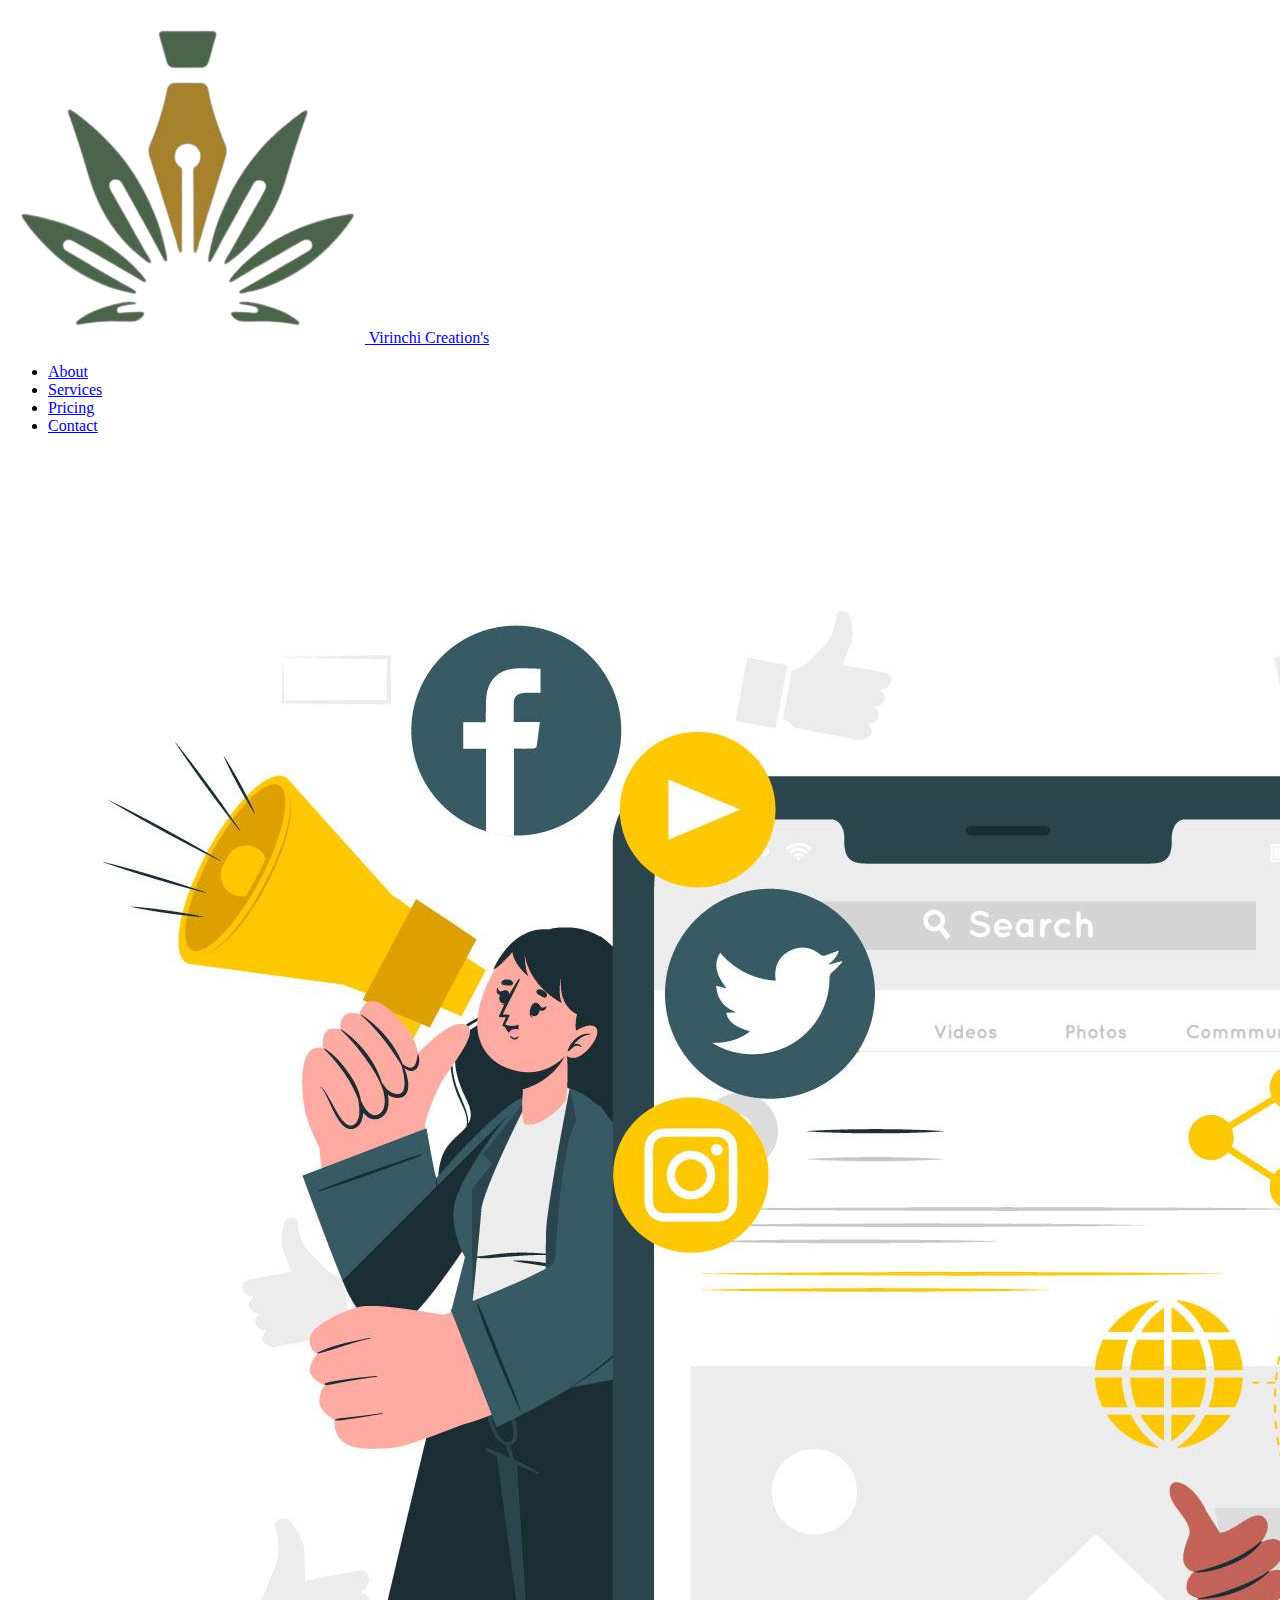
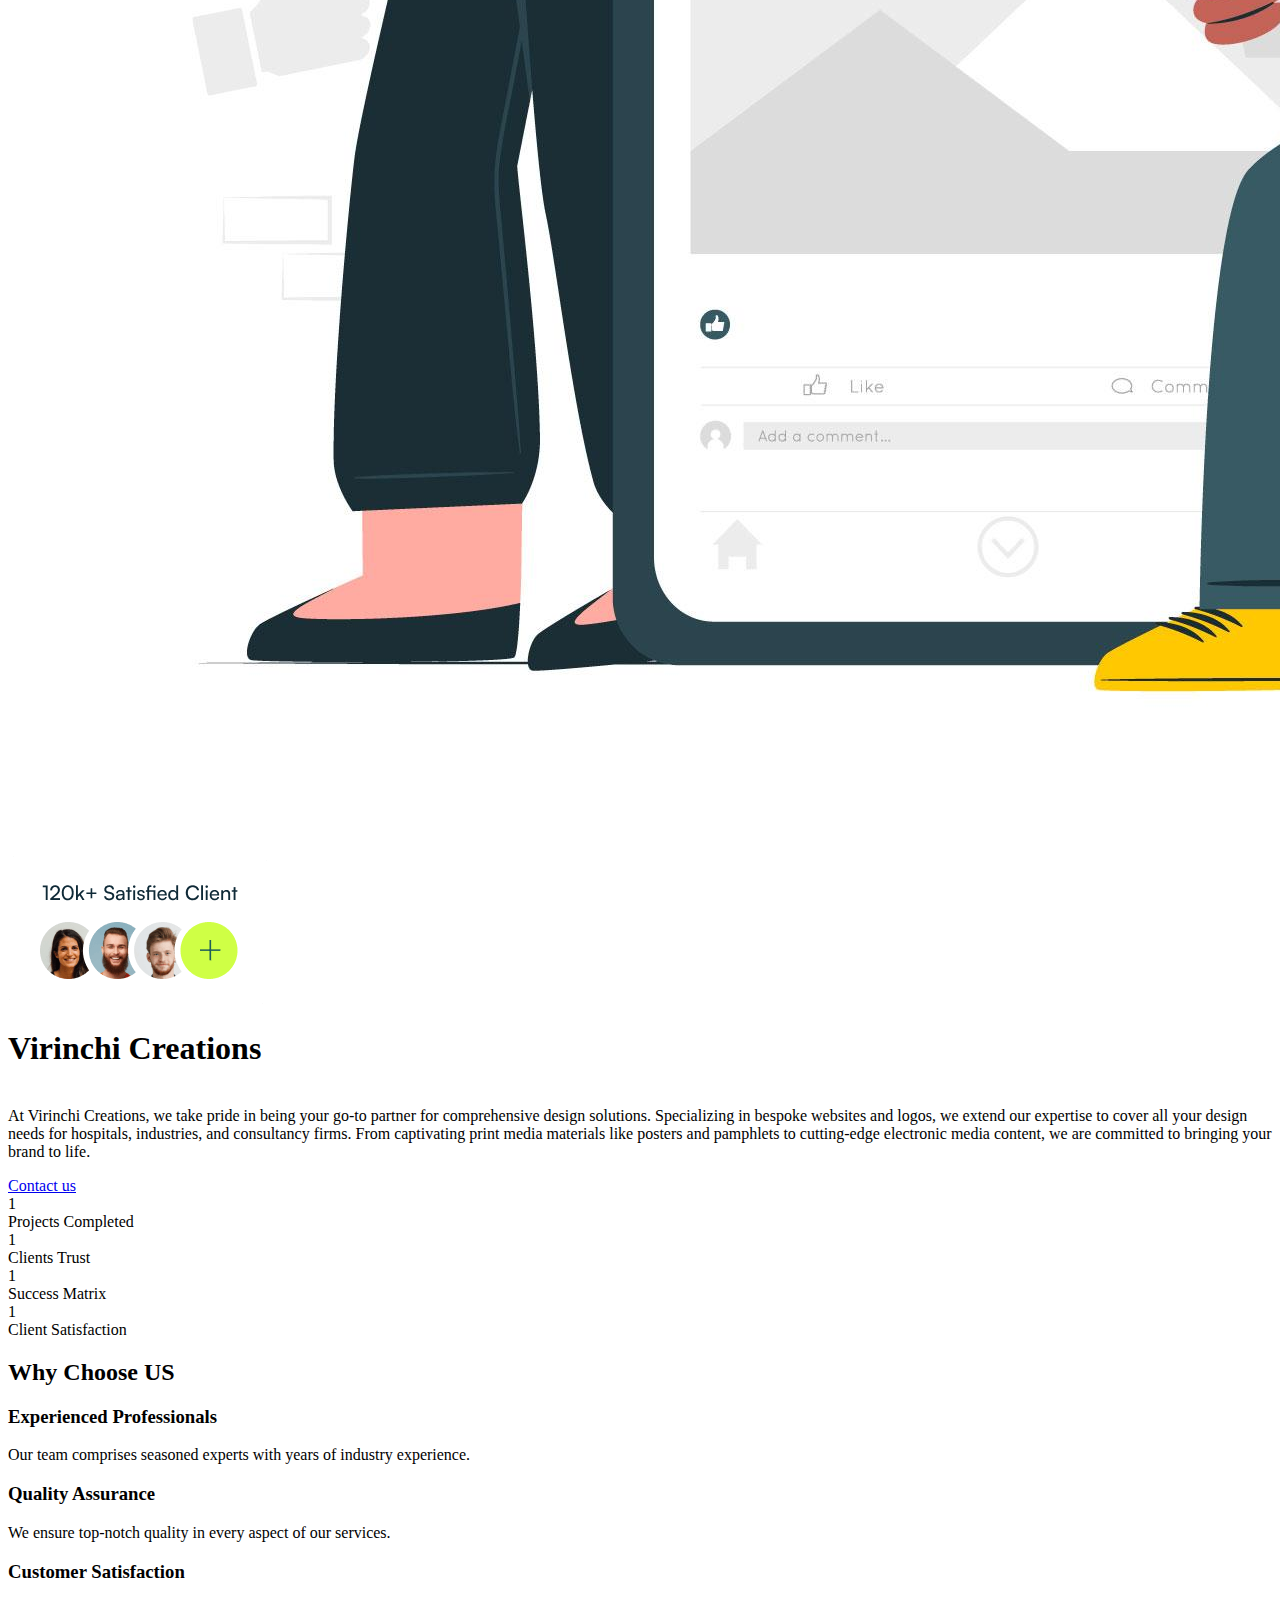
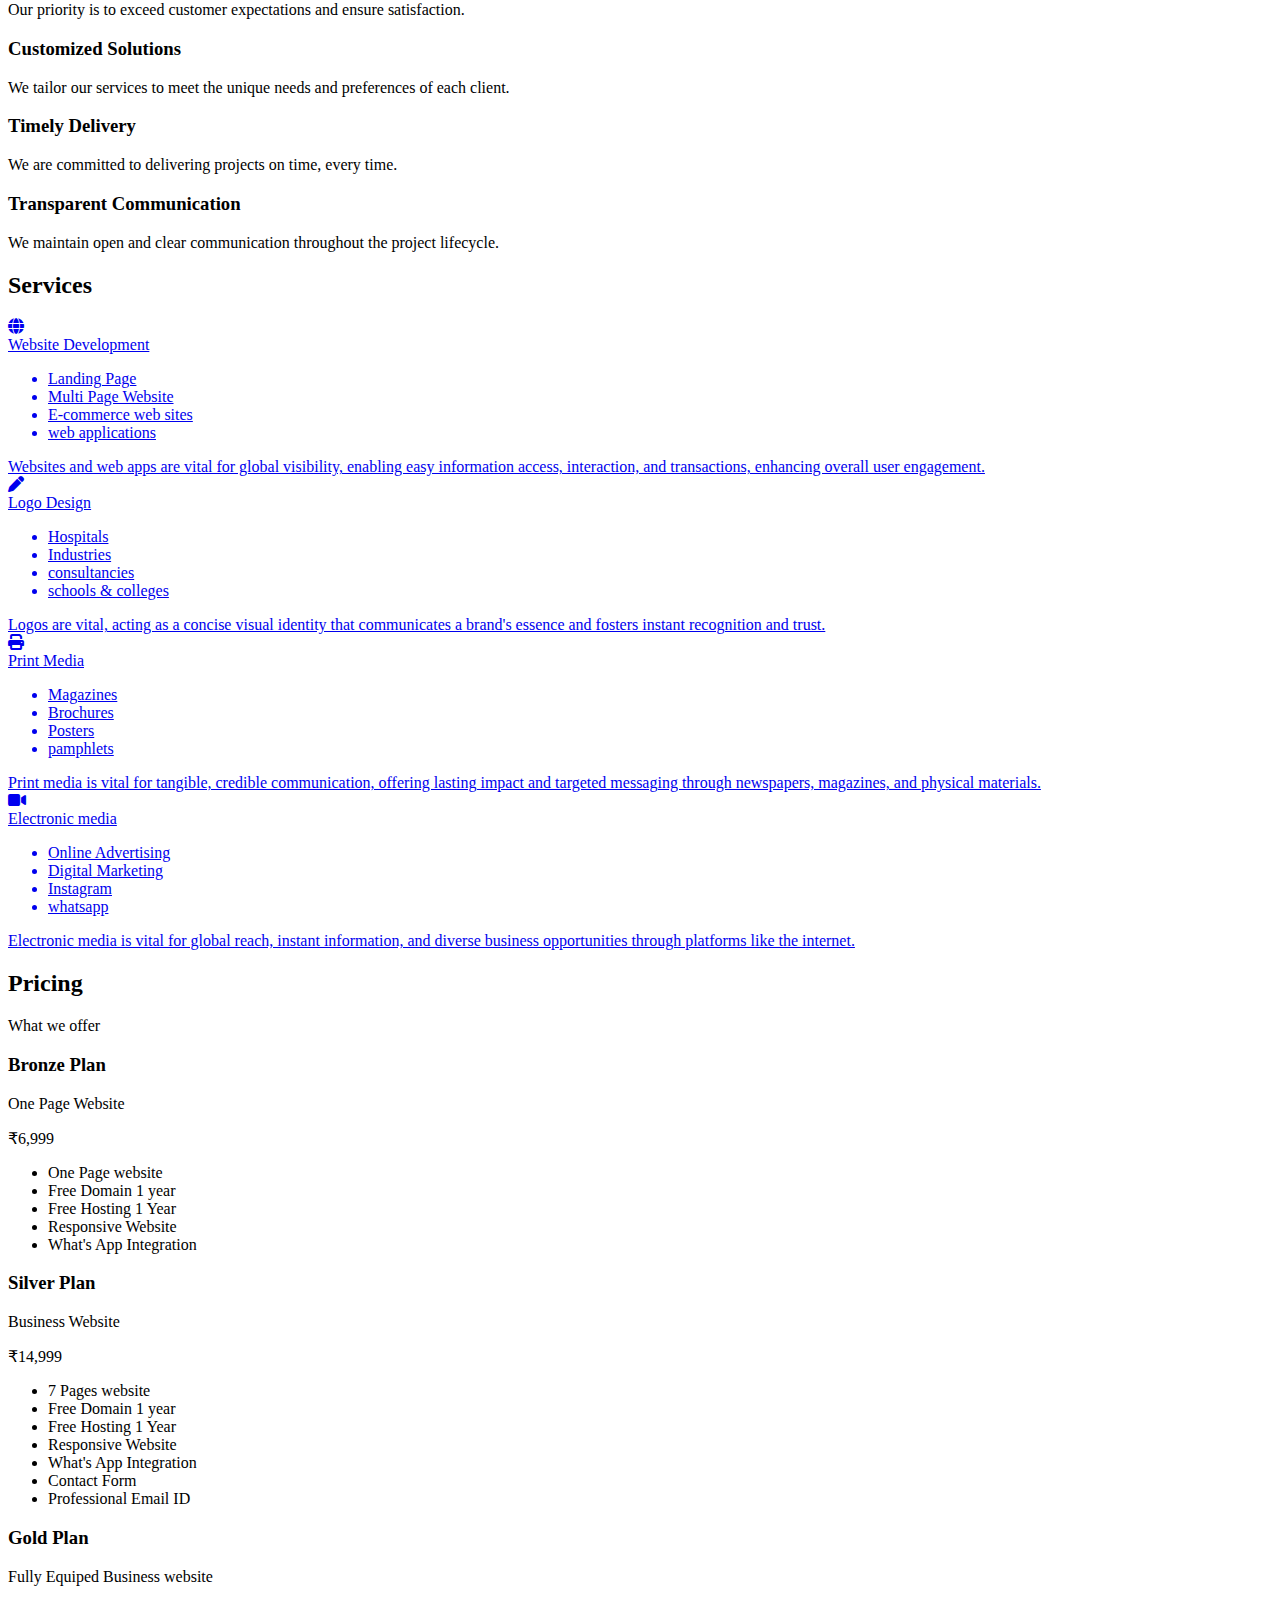
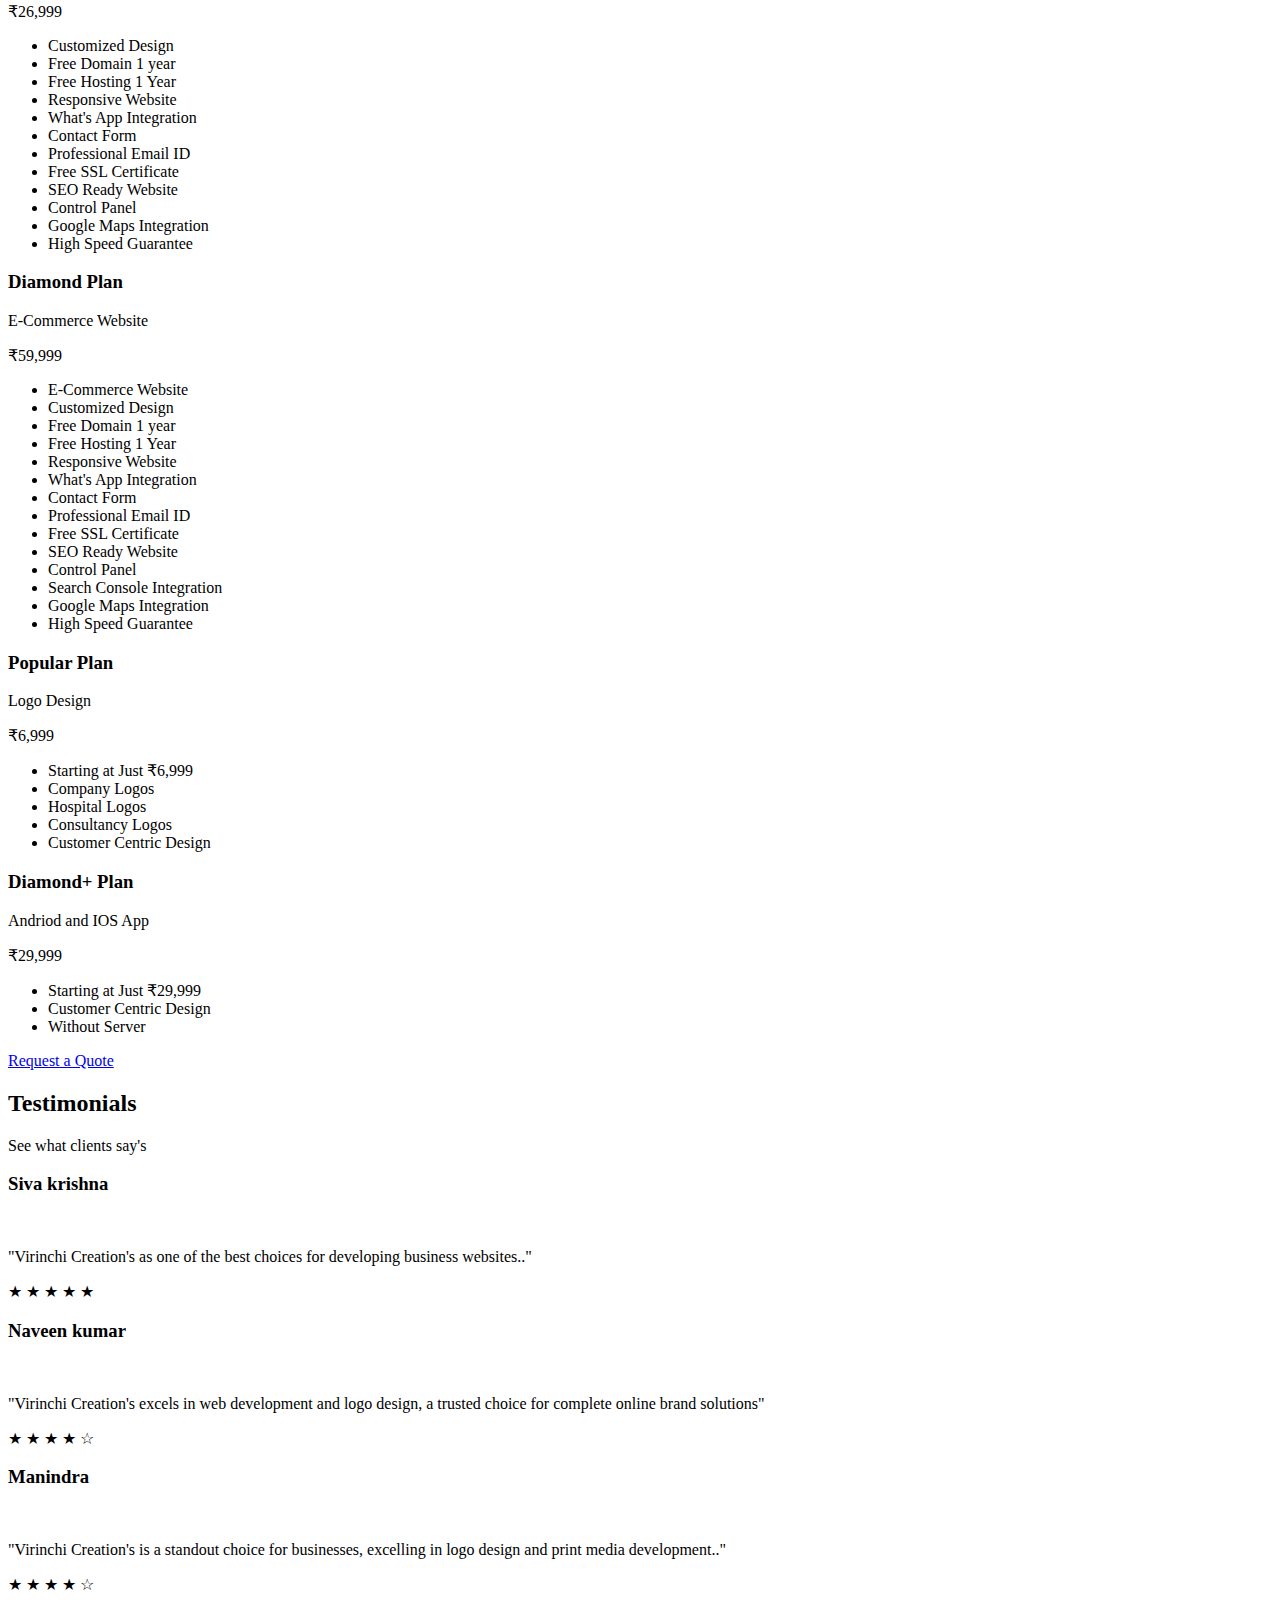
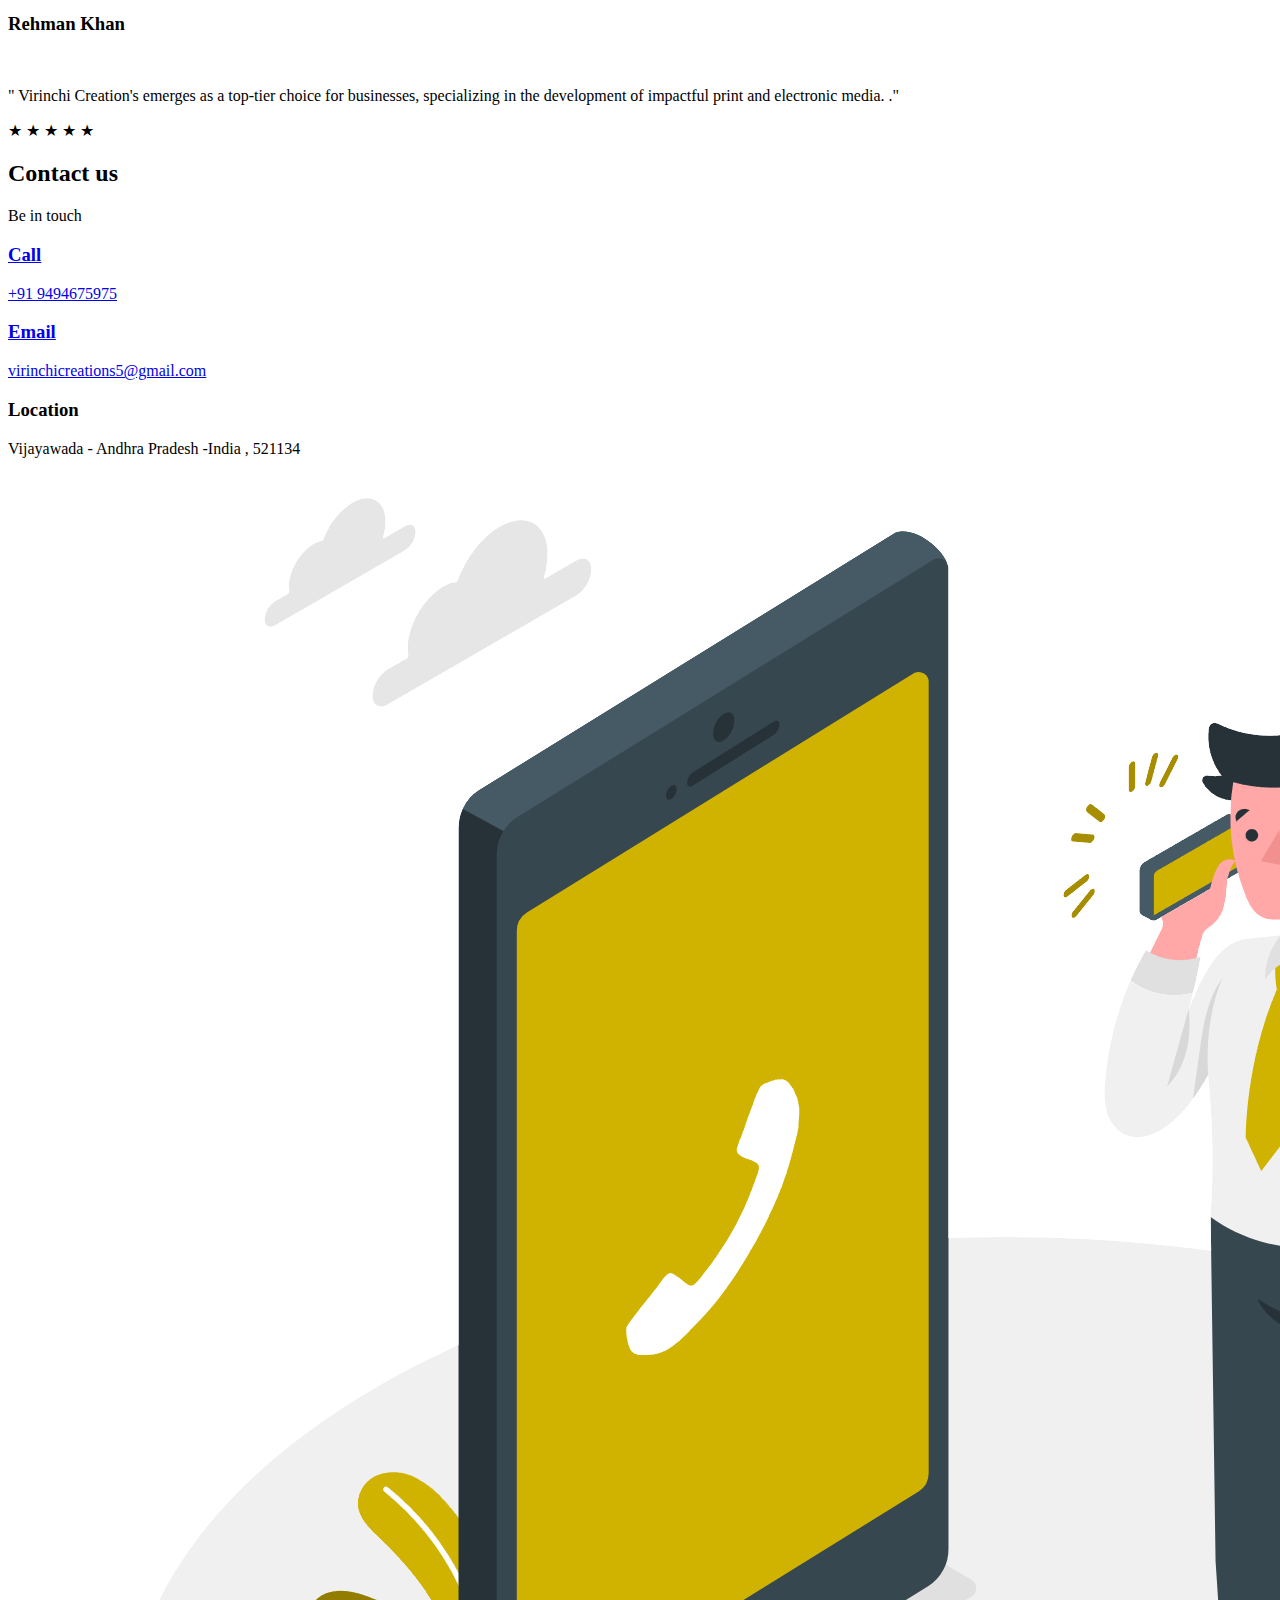
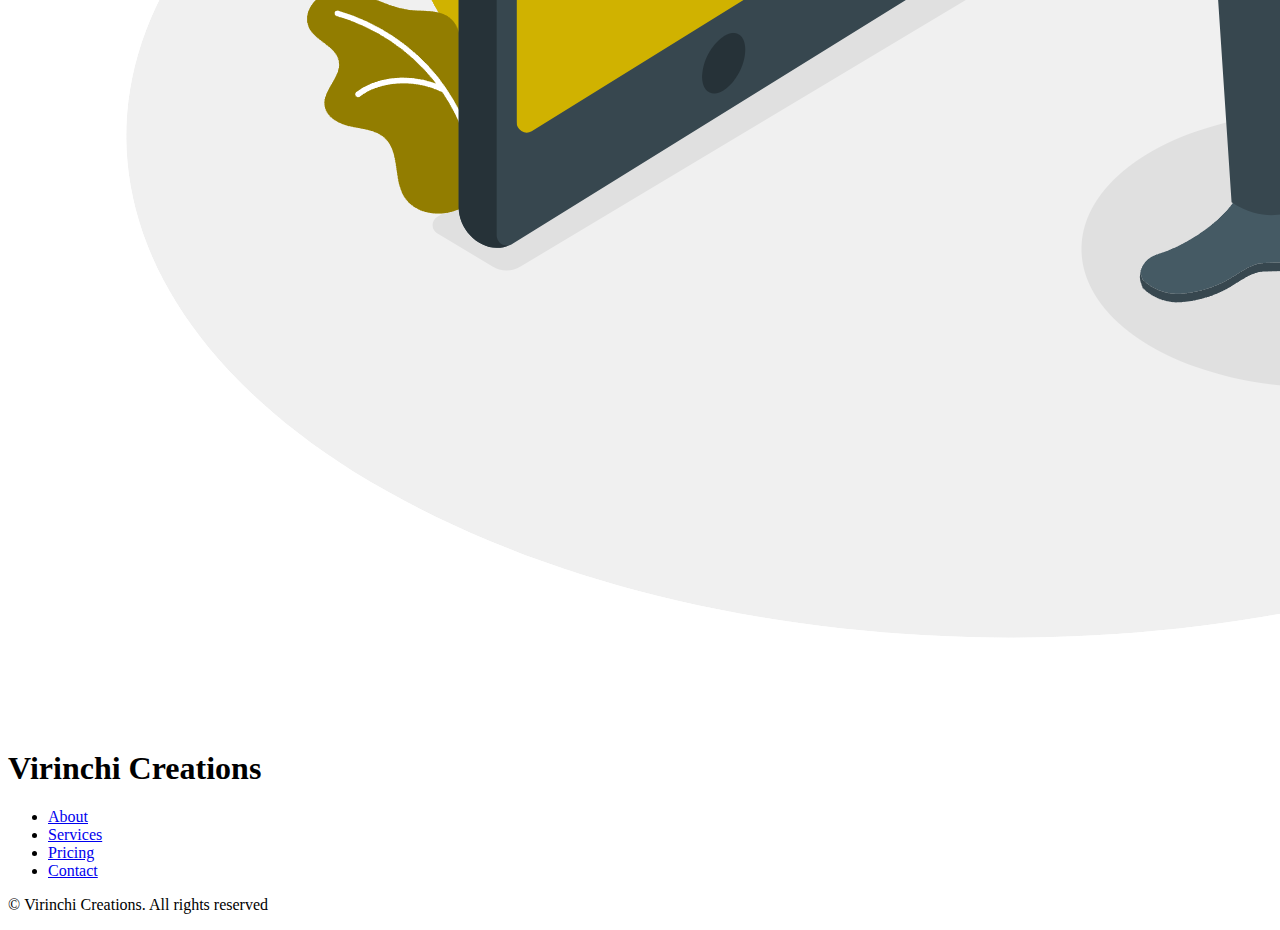
<file: index.html>
<!DOCTYPE html>
<html lang="en">

<head>
    <meta charset="UTF-8" />
    <meta http-equiv="X-UA-Compatible" content="IE=edge" />
    <meta name="viewport" content="width=device-width, initial-scale=1.0" />
    <meta name="og:title" property="og:title" content="Virinchi Creations">
    <title>Virinchi's Creations</title>
    <meta name="description"
        content="Virinchi Creations: Crafting websites, logos, and delivering impactful print and electronic media solutions for a comprehensive brand experience.">
    <meta name="author" content="Virinchi Creations">
    <meta name="keywords"
        content="Virinchi Creations, Desining , Web Design , Web Development, Logo Creation, Print Media , Electronic Media , Design">

    <!-- =========== Fonts ======================= -->
    <link rel="preconnect" href="https://fonts.googleapis.com">
    <link rel="preconnect" href="https://fonts.gstatic.com" crossorigin>
    <link
        href="https://fonts.googleapis.com/css2?family=Roboto:ital,wght@0,100;0,300;0,400;0,500;0,700;0,900;1,100;1,300;1,400;1,500;1,700;1,900&display=swap"
        rel="stylesheet">

    <link rel="preconnect" href="https://fonts.googleapis.com">
    <link rel="preconnect" href="https://fonts.gstatic.com" crossorigin>
    <link href="https://fonts.googleapis.com/css2?family=Nanum+Myeongjo&display=swap" rel="stylesheet">

    <link rel="preconnect" href="https://fonts.googleapis.com">
<link rel="preconnect" href="https://fonts.gstatic.com" crossorigin>
<link href="https://fonts.googleapis.com/css2?family=Balsamiq+Sans:ital,wght@0,400;0,700;1,400;1,700&display=swap" rel="stylesheet">


    <!-- =========== UNICONS & FONT-AWESOME ======================= -->
    <link rel="stylesheet" href="https://unicons.iconscout.com/release/v4.0.0/css/line.css" />

    <link rel="stylesheet" href="https://unicons.iconscout.com/release/v4.0.0/css/solid.css">

    <link rel="stylesheet" href="https://cdnjs.cloudflare.com/ajax/libs/font-awesome/6.5.1/css/all.min.css">


    <!-- =========== CSS ======================= -->
    <link rel="stylesheet" href="assests/css" />

    <!-- =========== Favicon ======================= -->
    <link rel="icon" href="assests/images/favicon.ico">

</head>

<body>
    <header class="header " id="header">
        <nav class="nav container">
            <a href="#" class="nav__logo">
                <img src="assests/images/logo.png" alt="logo">
                <span>Virinchi Creation's</span>
            </a>

            <div class="nav__menu" id="nav-menu">
                <ul class="nav__list grid">
                    <li class="nav__item">
                        <a href="#about" class="nav__link">
                            <i class="uil uil-user nav__icon"></i>About
                        </a>
                    </li>
                    <li class="nav__item">
                        <a href="#services" class="nav__link">
                            <i class="uil uil-file-alt nav__icon"></i>Services
                        </a>
                    </li>

                    <li class="nav__item">
                        <a href="#pricing" class="nav__link">
                            <i class="uil uil-rupee-sign nav__icon"></i>Pricing
                        </a>
                    </li>

                    <li class="nav__item">
                        <a href="#contact" class="nav__link">
                            <i class="uil uil-message nav__icon"></i>Contact
                        </a>
                    </li>
                </ul>
                <i class="uil uil-times nav__close" id="nav-close"></i>
            </div>

            <div class="nav__btns">
                <!-- theme change button -->
                <!-- <i class="uil uil-moon change-theme" id="theme-button"></i> -->

                <div class="nav__toggle" id="nav-toggle">
                    <i class="uil uil-bars"></i>
                </div>
            </div>
        </nav>
    </header>


    <main class="main ">
        <!-- =============== home =============== -->
        <section class="home section" id="about">

            <div class="home__container container grid">
                <div class="home__content grid">
                    <div class="home__social">

                    </div>

                    <div class="home__img">
                        <img src="assests/images/landing-page.jpg" alt="main image">
                        <div class="floating__image">
                            <img src="assests/images/marketing-7-oef-2.png" alt="satisfied clients">
                        </div>
                    </div>

                    <div class="home__data">
                        <div class="home__typing">
                            <div id="typing">
                                <h2>
                                    <h1>Virinchi Creations</h1>
                                </h2>
                            </div>
                        </div>
                        <p class="home__description">

                            <br>
                            At Virinchi Creations, we take pride in being your go-to partner for comprehensive design
                            solutions. Specializing in bespoke websites and logos, we extend our expertise to cover all
                            your design needs for hospitals, industries, and consultancy firms. From captivating print
                            media materials like posters and pamphlets to cutting-edge electronic media content, we are
                            committed to bringing your brand to life.
                        </p>
                        <a href="tel:9494675975" class="button button--flex">
                            Contact us<i class="uil uil-message button__icon"></i>
                        </a>
                    </div>
                </div>

                <div class="stat__container">
                    <div class="separator"></div>
                    <div class="stat-box">
                      <div class="stat-row">
                        <div class="stat-item">
                            <div class="stat-number" id="number1" data-value="90">1</div>
                            <div class="stat-label">Projects Completed</div>
                          </div>
                          <div class="stat-item">
                            <div class="stat-number" id="number2" data-value="100">1</div>
                            <div class="stat-label">Clients Trust</div>
                          </div>
                      </div>
                      <div class="stat-row">
                        <div class="stat-item">
                            <div class="stat-number" id="number3" data-value="92">1</div>
                            <div class="stat-label">Success Matrix</div>
                          </div>
                          <div class="stat-item">
                            <div class="stat-number" id="number4" data-value="100">1</div>
                            <div class="stat-label">Client Satisfaction</div>
                          </div>
                      </div>
                    </div>
                  </div>

            </div>


        </section>





        <!-- ======================= Why Choose Us ================= -->
         <section class="about section" id="about">
            <h2 class="section__title">Why Choose US</h2>
            <span class="section__subtitle"></span>
            <div class="choose-container container">
                <div class="why-choose-us">
                    <div class="reason">
                      <h3>Experienced Professionals</h3>
                      <p>Our team comprises seasoned experts with years of industry experience.</p>
                    </div>
                    <div class="reason">
                      <h3>Quality Assurance</h3>
                      <p>We ensure top-notch quality in every aspect of our services.</p>
                    </div>
                    <div class="reason">
                      <h3>Customer Satisfaction</h3>
                      <p>Our priority is to exceed customer expectations and ensure satisfaction.</p>
                    </div>
                    <div class="reason">
                      <h3>Customized Solutions</h3>
                      <p>We tailor our services to meet the unique needs and preferences of each client.</p>
                    </div>
                    <div class="reason">
                      <h3>Timely Delivery</h3>
                      <p>We are committed to delivering projects on time, every time.</p>
                    </div>
                    <div class="reason">
                      <h3>Transparent Communication</h3>
                      <p>We maintain open and clear communication throughout the project lifecycle.</p>
                    </div>
                  </div>
                  
                <!-- <div class="row">
                    <div class="choose-content">
                        <h3>Expert Team</h3>
                        <p>Our dedicated team of skilled developers and designers has years of experience in crafting
                            stunning websites tailored to your needs.</p>
                    </div>

                    <div class="choose-content">
                        <h3>Client-Centric Approach</h3>
                        <p>We prioritize your requirements and work closely with you to ensure that the final product
                            aligns with your vision and objectives.</p>
                    </div>
                </div>

                <div class="row">
                    <div class="choose-content">
                        <h3>Cutting-Edge Technology</h3>
                        <p>We stay up-to-date with the latest web development trends and technologies to provide you
                            with modern and innovative solutions.</p>
                    </div>

                    <div class="choose-content">
                        <h3>Responsive Design</h3>
                        <p>Our websites are designed to adapt seamlessly to various devices, ensuring a smooth and
                            enjoyable user experience on any screen size.</p>
                    </div>
                </div>

                <div class="row">
                    <div class="choose-content">
                        <h3>Fast Loading Times</h3>
                        <p> We optimize our websites for speed, giving your visitors a seamless browsing experience and
                            improving search engine rankings.</p>
                    </div>

                    <div class="choose-content">
                        <h3>Affordable Pricing</h3>
                        <p>We offer competitive pricing without compromising on the quality of our work, making our
                            services accessible to businesses of all sizes.</p>
                    </div>
                </div> -->
            </div>
        </section>



        <!-- ======================= Services ================= -->
        <section class="about section" id="services">
            <h2 class="section__title">Services</h2>
            <span class="section__subtitle"></span>
            <div class="choose-container container">

                <div class="row">
                    <div class="services-content">
                        <div>
                            <a href="websi">
                                <div class="services__title">
                                    <div><i class="fa-solid fa-globe"></i></div>
                                    <div class="services-head">Website Development</div>
                                </div>
                                <div class="items">
                                    <ul>
                                        <li><span><i class="uil uil-check"></i></span>Landing Page</li>
                                        <li><span><i class="uil uil-check"></i></span>Multi Page Website</li>
                                        <li><span><i class="uil uil-check"></i></span>E-commerce web sites</li>
                                        <li><span><i class="uil uil-check"></i></span>web applications</li>
                                    </ul>
                                </div>
                                <div class="services-desc">

                                    Websites and web apps are vital for global visibility, enabling easy information
                                    access, interaction, and transactions, enhancing overall user engagement.</div>
                            </a>
                        </div>
                    </div>

                    <div class="services-content">
                        <div>
                            <a href="lo">
                                <div class="services__title">
                                    <div><i class="fa-solid fa-pen"></i></i></div>
                                    <div class="services-head">Logo Design</div>
                                </div>
                                <div class="items">
                                    <ul>
                                        <li><span><i class="uil uil-check"></i></span>Hospitals</li>
                                        <li><span><i class="uil uil-check"></i></span>Industries</li>
                                        <li><span><i class="uil uil-check"></i></span>consultancies</li>
                                        <li><span><i class="uil uil-check"></i></span>schools & colleges</li>
                                    </ul>
                                </div>
                                <div class="services-desc">

                                    Logos are vital, acting as a concise visual identity that communicates a brand's
                                    essence and fosters instant recognition and trust.</div>
                            </a>
                        </div>
                    </div>
                </div>

                <div class="row">
                    <div class="services-content">
                        <div>
                            <a href="print-me">
                                <div class="services__title">
                                    <div><i class="fa-solid fa-print"></i></div>
                                    <div class="services-head">Print Media</div>
                                </div>
                                <div class="items">
                                    <ul>
                                        <li><span><i class="uil uil-check"></i></span>Magazines</li>
                                        <li><span><i class="uil uil-check"></i></span>Brochures</li>
                                        <li><span><i class="uil uil-check"></i></span>Posters</li>
                                        <li><span><i class="uil uil-check"></i></span>pamphlets</li>
                                    </ul>
                                </div>
                                <div class="services-desc">
                                    Print media is vital for tangible, credible communication, offering lasting impact and
                                    targeted messaging through newspapers, magazines, and physical materials.
                                </div>
                            </a>
                        </div>
                    </div>

                    <div class="services-content">
                        <div>
                            <a href="electronic-/">
                                <div class="services__title">
                                    <div><i class="fa-solid fa-video"></i></div>
                                    <div class="services-head">Electronic media</div>
                                </div>
                                <div class="items">
                                    <ul>
                                        <li><span><i class="uil uil-check"></i></span>Online Advertising</li>
                                        <li><span><i class="uil uil-check"></i></span>Digital Marketing</li>
                                        <li><span><i class="uil uil-check"></i></span>Instagram</li>
                                        <li><span><i class="uil uil-check"></i></span>whatsapp</li>
                                    </ul>
                                </div>
                                <div class="services-desc">
        
                                    Electronic media is vital for global reach, instant information, and diverse business
                                    opportunities through platforms like the internet.
                                </div>        
                            </a>
                        </div>
                    </div>
                </div>

                <!-- <div class="row">
                    <div class="services-content">
                        <div class="services__title">
                            <div><i class="uil uil-file-alt "> </i></div>
                            <div class="services-head">Fast Loading Times</div>
                        </div>
                        <div class="services-desc"> We optimize our websites for speed, giving your visitors a seamless
                            browsing experience and
                            improving search engine rankings.</div>
                    </div>

                    <div class="services-content">
                        <div class="services__title">
                            <div><i class="uil uil-file-alt "> </i></div>
                            <div class="services-head">Affordable Pricing</div>
                        </div>
                        <div class="services-desc">We offer competitive pricing without compromising on the quality of
                            our work, making our
                            services accessible to businesses of all sizes.</div>
                    </div>
                </div> -->

            </div>


        </section>





        <!-- ========================== pricing ============= -->
        <section class="services section" id="pricing">
            <h2 class="section__title">Pricing</h2>
            <span class="section__subtitle">What we offer</span>
            <div class="service__container container grid">

                <div class="cols col1" id="website">
                    <h3 class="service_title">Bronze Plan</h3>
                    <p>One Page Website</p>
                    <p class="service_amount">₹6,999</p>
                    <ul>
                        <li><span><i class="uil uil-check"></i></span>One Page website</li>
                        <li><span><i class="uil uil-check"></i></span>Free Domain 1 year</li>
                        <li><span><i class="uil uil-check"></i></span>Free Hosting 1 Year</li>
                        <li><span><i class="uil uil-check"></i></span>Responsive Website</li>
                        <li><span><i class="uil uil-check"></i></span>What's App Integration</li>
                    </ul>
                </div>

                <div class="cols col2">
                    <h3 class="service_title">Silver Plan</h3>
                    <p>Business Website</p>
                    <p class="service_amount">₹14,999</p>
                    <ul>
                        <li><span><i class="uil uil-check"></i></span>7 Pages website</li>
                        <li><span><i class="uil uil-check"></i></span>Free Domain 1 year</li>
                        <li><span><i class="uil uil-check"></i></span>Free Hosting 1 Year</li>
                        <li><span><i class="uil uil-check"></i></span>Responsive Website</li>
                        <li><span><i class="uil uil-check"></i></span>What's App Integration</li>
                        <li><span><i class="uil uil-check-square"></i></span>Contact Form</li>
                        <li><span><i class="uil uil-check-square"></i></span>Professional Email ID</li>
                    </ul>

                </div>

                <div class="cols col3">
                    <h3 class="service_title">Gold Plan</h3>
                    <p>Fully Equiped Business website</p>
                    <p class="service_amount">₹26,999</p>
                    <ul>
                        <li><span><i class="uil uil-check"></i></span>Customized Design</li>
                        <li><span><i class="uil uil-check"></i></span>Free Domain 1 year</li>
                        <li><span><i class="uil uil-check"></i></span>Free Hosting 1 Year</li>
                        <li><span><i class="uil uil-check"></i></span>Responsive Website</li>
                        <li><span><i class="uil uil-check"></i></span>What's App Integration</li>
                        <li><span><i class="uil uil-check-square"></i></span>Contact Form</li>
                        <li><span><i class="uil uil-check-square"></i></span>Professional Email ID</li>
                        <li><span><i class="uil uil-check-circle"></i></span>Free SSL Certificate</li>
                        <li><span><i class="uil uil-check-circle"></i></span>SEO Ready Website</li>
                        <li><span><i class="uil uil-check-circle"></i></span>Control Panel</li>
                        <li><span><i class="uil uil-check-circle"></i></span>Google Maps Integration</li>
                        <li><span><i class="uil uil-check-circle"></i></span>High Speed Guarantee</li>
                    </ul>
                </div>

                <div class="cols col4">
                    <h3 class="service_title">Diamond Plan</h3>
                    <p>E-Commerce Website</p>
                    <p class="service_amount">₹59,999</p>
                    <ul>
                        <li><span><i class="uil uil-check"></i></span>E-Commerce Website</li>
                        <li><span><i class="uil uil-check"></i></span>Customized Design</li>
                        <li><span><i class="uil uil-check"></i></span>Free Domain 1 year</li>
                        <li><span><i class="uil uil-check"></i></span>Free Hosting 1 Year</li>
                        <li><span><i class="uil uil-check"></i></span>Responsive Website</li>
                        <li><span><i class="uil uil-check"></i></span>What's App Integration</li>
                        <li><span><i class="uil uil-check-square"></i></span>Contact Form</li>
                        <li><span><i class="uil uil-check-square"></i></span>Professional Email ID</li>
                        <li><span><i class="uil uil-check-circle"></i></span>Free SSL Certificate</li>
                        <li><span><i class="uil uil-check-circle"></i></span>SEO Ready Website</li>
                        <li><span><i class="uil uil-check-circle"></i></span>Control Panel</li>
                        <li><span><i class="uil uil-check-circle"></i></span>Search Console Integration</li>
                        <li><span><i class="uil uil-check-circle"></i></span>Google Maps Integration</li>
                        <li><span><i class="uil uil-check-circle"></i></span>High Speed Guarantee</li>
                    </ul>

                </div>

                <div class="cols col5" id="logo">
                    <h3 class="service_title">Popular Plan</h3>
                    <p>Logo Design</p>
                    <p class="service_amount">₹6,999</p>
                    <ul>
                        <li><span><i class="uil uil-check"></i></span>Starting at Just ₹6,999</li>
                        <li><span><i class="uil uil-check"></i></span>Company Logos</li>
                        <li><span><i class="uil uil-check"></i></span>Hospital Logos</li>
                        <li><span><i class="uil uil-check"></i></span>Consultancy Logos</li>
                        <li><span><i class="uil uil-check"></i></span>Customer Centric Design</li>
                    </ul>
                </div>

                <div class="cols col6">
                    <h3 class="service_title">Diamond+ Plan</h3>
                    <p> Andriod and IOS App</p>
                    <p class="service_amount">₹29,999</p>
                    <ul>
                        <li><span><i class="uil uil-check-circle"></i></span>Starting at Just ₹29,999</li>
                        <li><span><i class="uil uil-check-circle"></i></span>Customer Centric Design</li>
                        <li><span><i class="uil uil-check-circle"></i></span>Without Server</li>
                    </ul>
                </div>



                <div class=" service-contact">
                    <a href="tel:9494675975" class="button button--flex">
                        Request a Quote<i class="uil uil-message button__icon"></i>
                    </a>
                </div>
            </div>

        </section>
        <!-- 
            <section class="services section">
                <h2 class="section__title">Are You Confused ?</h2>
                <div class="service-confuse container">
                    No Problem Every one will, That's Why We are There For You. Just
                    Make a <a href="tel:9494675975">Call<i class="uil uil-phone"></i></a> We will Choose / Make the
                    Right Plan For You
                    According to Your Requirements.
                </div>
            </section> -->



        <!-- ======================= Testimonials ================= -->
        <section class="testimonials section" id="testimonials">
            <h2 class="section__title">Testimonials</h2>
            <span class="section__subtitle">See what clients say's</span>
            <div class="choose-container container">
                <div class="testimonial-container">
                    <div class="testimonial">
                        <div class="user-info">
                            <!-- <img src="user1.jpg" alt="User 1"> -->
                            <h3> Siva krishna</h3>
                            <br>
                        </div>
                        <p class="testimonial-text">"Virinchi Creation's as one of the best choices for developing
                            business websites.."</p>
                        <div class="rating">
                            <span class="star">&#9733;</span>
                            <span class="star">&#9733;</span>
                            <span class="star">&#9733;</span>
                            <span class="star">&#9733;</span>
                            <span class="star">&#9733;</span>
                        </div>
                    </div>

                    <div class="testimonial">
                        <div class="user-info">
                            <!-- <img src="user2.jpg" alt="User 2"> -->
                            <h3>Naveen kumar</h3>
                            <br>
                        </div>
                        <p class="testimonial-text">"Virinchi Creation's excels in web development and logo design,
                            a trusted choice for complete online brand solutions"
                        </p>
                        <div class="rating">
                            <span class="star">&#9733;</span>
                            <span class="star">&#9733;</span>
                            <span class="star">&#9733;</span>
                            <span class="star">&#9733;</span>
                            <span class="star">&#9734;</span>
                        </div>
                    </div>

                    <div class="testimonial">
                        <div class="user-info">
                            <!-- <img src="user2.jpg" alt="User 2"> -->
                            <h3>Manindra</h3>
                            <br>
                        </div>
                        <p class="testimonial-text">"Virinchi Creation's is a standout choice for businesses,
                            excelling in logo design and print media development.."
                        </p>
                        <div class="rating">
                            <span class="star">&#9733;</span>
                            <span class="star">&#9733;</span>
                            <span class="star">&#9733;</span>
                            <span class="star">&#9733;</span>
                            <span class="star">&#9734;</span>
                        </div>
                    </div>

                    <div class="testimonial">
                        <div class="user-info">
                            <!-- <img src="user2.jpg" alt="User 2"> -->
                            <h3>Rehman Khan</h3>
                            <br>
                        </div>
                        <p class="testimonial-text">"
                            Virinchi Creation's emerges as a top-tier choice for businesses, specializing in the
                            development of impactful print and electronic media. ."
                        </p>
                        <div class="rating">
                            <span class="star">&#9733;</span>
                            <span class="star">&#9733;</span>
                            <span class="star">&#9733;</span>
                            <span class="star">&#9733;</span>
                            <span class="star">&#9733;</span>
                        </div>
                    </div>

                </div>

            </div>


        </section>

          <!-- ========================== CONTACT US ============= -->

          <section class="contact section" id="contact">
            <h2 class="section__title">Contact us</h2>
            <span class="section__subtitle">Be in touch</span>

            <div class="contact__container container grid">
                <div>
                    <div class="contact__information">
                        <i class="uil uil-phone contact__icon"></i>
                        <div>
                            <a href="tel:9494675975">
                                <h3 class="contact__title">Call</h3>
                                <span class="contact__subtitle">+91 9494675975</span>
                            </a>
                        </div>
                    </div>

                    <div class="contact__information">
                        <i class="uil uil-envelope contact__icon"></i>
                        <div>
                            <a href="mailto:gkdevelopers0405@gmail.com" target="_blank">
                                <h3 class="contact__title">Email</h3>
                                <span class="contact__subtitle">virinchicreations5@gmail.com</span>
                            </a>
                        </div>
                    </div>

                    <div class="contact__information">
                        <i class="uil uil-map-marker contact__icon"></i>
                        <div>
                            <h3 class="contact__title">Location</h3>
                            <span class="contact__subtitle">Vijayawada - Andhra Pradesh -India ,
                                521134</span>
                        </div>
                    </div>
                </div>


                <div class="contact__form ">
                    <img src="assests/images/Calling-amico.png" alt="Calling image">
                    <!-- <div class="contact__inputs grid">
                        <div class="contact__content">
                            <label>Name</label>
                            <input type="text" class="contact__input" id="name" name="Name" />
                        </div>

                        <div class="contact__content">
                            <label>Email</label>
                            <input type="email" class="contact__input" id="email" name="Email" />
                        </div>

                    </div> -->

                    <!-- <div class="grid">
                        <div class="contact__content">
                            <label>Contact</label>
                            <input type="tel" class="contact__input" id="phoneno" name="Contact" />
                        </div>

                        <div class="contact__content">
                            <label>Message</label>
                            <textarea class="contact__input" cols="0" rows="7" id="message"
                                name="Message"></textarea>
                        </div>
                    </div> -->

<!-- 
                    <div>
                        <button onclick="sendMail()" class="button  button--flex " name="SendMessage">
                            <span>Send Message</span> <i class="uil uil-message  button__icon"></i>
                        </button>
                    </div> -->
                </div>
            </div>
        </section>

    <!-- ============== SCROLLING ========== -->

        <a href="#" class="scrollup" id="scroll-up">
            <i class="uil uil-arrow-up scrollup__icon"></i>
        </a>
    
    
        <a href="#contact" class="scrolldown" id="scroll-down">
            <i class="uil uil-arrow-down scrolldown__icon"></i>
        </a>

    </main>



    <!-- ============== FOOTER ========== -->
    <footer class="footer ">
        <div class="footer__bg">
            <div class="footer__container container grid">
                <div>
                    <h1 class="footer__title">Virinchi Creations</h1>
                </div>

                <ul class="footer__links">

                    <li>
                        <a href="#about" class="footer__link">About</a>
                    </li>

                    <li>
                        <a href="#services" class="footer__link">Services</a>
                    </li>

                    <li>
                        <a href="#pricing" class="footer__link">Pricing</a>
                    </li>

                    <li>
                        <a href="tel:9494675975" class="footer__link">Contact</a>
                    </li>
                </ul>

                <div class="footer__socials">


                    <a href="https://www.linkedin.com/in/gk-developers-7a5a68286/" target="_blank"
                        class="footer__social">
                        <i class="uil uil-linkedin-alt"></i>
                    </a>

                    <a href="https://www.instagram.com/gk_developers0405?igsh=MWtuN2syOXIyODduMw==" target="_blank"
                        class="footer__social">
                        <i class="uil uil-instagram"></i>
                    </a>

                    <a href="https://wa.me/9494675975" target="_blank" class="footer__social">
                        <i class="uil uil-whatsapp"></i>
                    </a>

                    <a href="mailto:virinchicreations5@gmail.com" class="footer__social">
                        <i class="uil uil-envelope"></i>
                    </a>

                    <a href="tel:9494675975" class="footer__social">
                        <i class="uil uil-phone"></i>
                    </a>
                </div>
            </div>

            <p class="footer__copy">&#169;&nbsp;Virinchi Creations. All rights reserved</p>



    </footer>



    <!-- ================ font-awesome =============== -->
    <script type="text/javascript" src="https://example.com/fontawesome/v6.5.1/js/conflict-detection.js">
    </script>

    <!-- ============== MAIN JS ========== -->
    <script src="assests/js/script.js?v=14"></script>
</body>

</html>
</file>
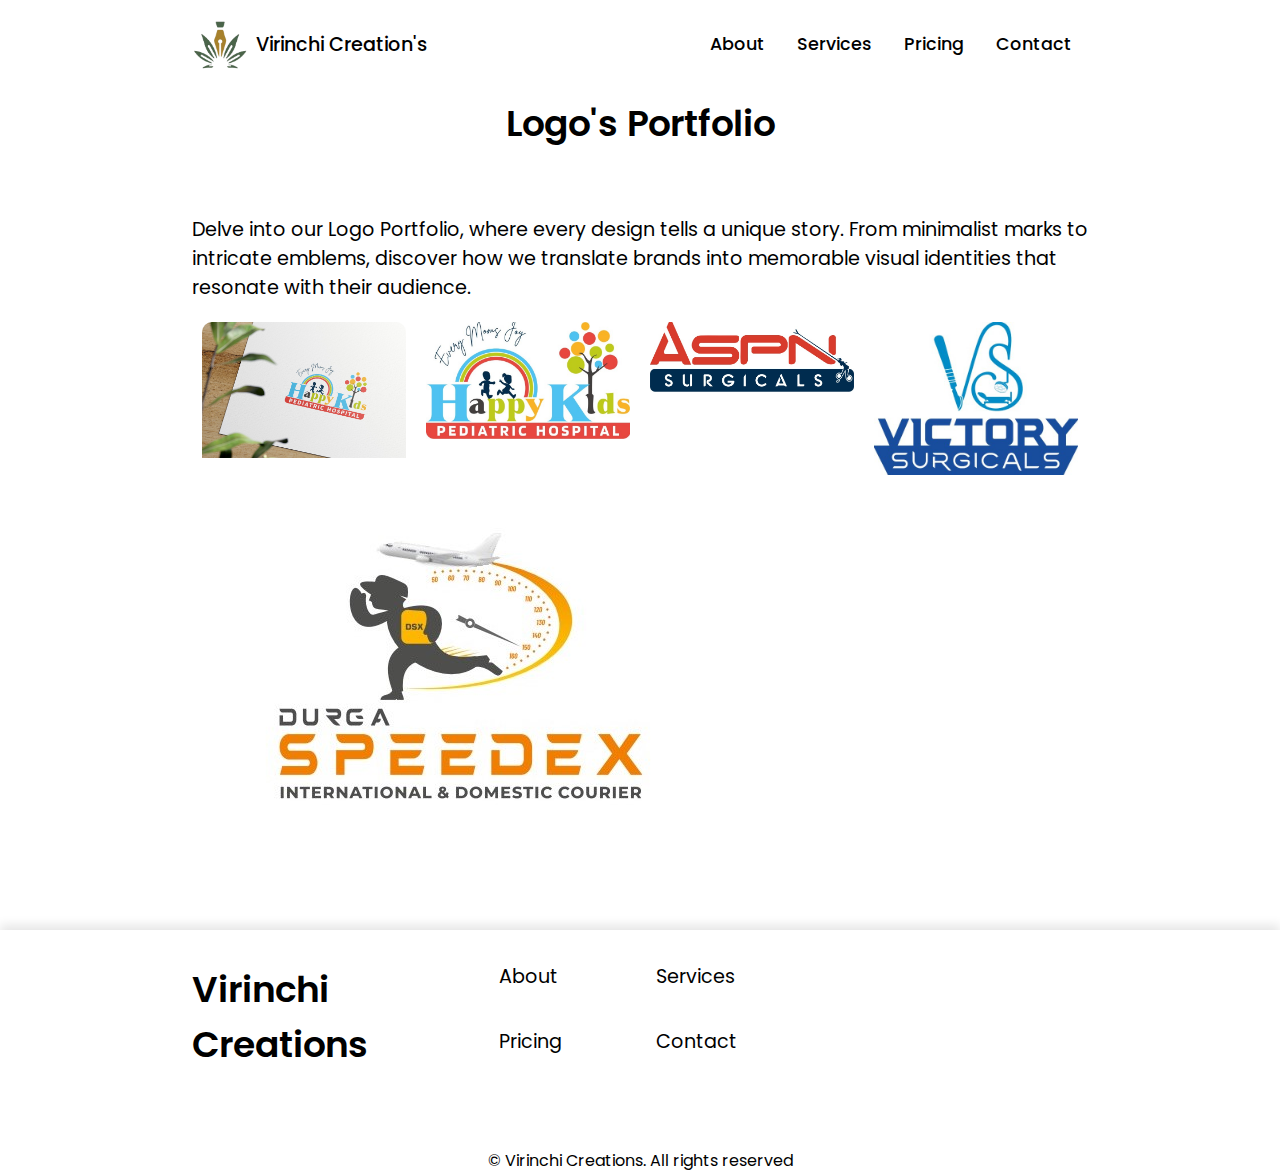
<file: logo/index.html>
<!DOCTYPE html>
<html lang="en">

<head>
    <meta charset="UTF-8" />
    <meta http-equiv="X-UA-Compatible" content="IE=edge" />
    <meta name="viewport" content="width=device-width, initial-scale=1.0" />
    <meta name="og:title" property="og:title" content="Virinchi Creations">
    <title>Virinchi's Creations : Logo's</title>
    <meta name="description"
        content="Virinchi Creations: Crafting websites, logos, and delivering impactful print and electronic media solutions for a comprehensive brand experience.">
    <meta name="author" content="Virinchi Creations">
    <meta name="keywords"
        content="Virinchi Creations, Desining , Web Design , Web Development, Logo Creation, Print Media , Electronic Media , Design">

    <!-- =========== Fonts ======================= -->
    <link rel="preconnect" href="https://fonts.googleapis.com">
    <link rel="preconnect" href="https://fonts.gstatic.com" crossorigin>
    <link
        href="https://fonts.googleapis.com/css2?family=Roboto:ital,wght@0,100;0,300;0,400;0,500;0,700;0,900;1,100;1,300;1,400;1,500;1,700;1,900&display=swap"
        rel="stylesheet">

    <link rel="preconnect" href="https://fonts.googleapis.com">
    <link rel="preconnect" href="https://fonts.gstatic.com" crossorigin>
    <link href="https://fonts.googleapis.com/css2?family=Nanum+Myeongjo&display=swap" rel="stylesheet">

    <link rel="preconnect" href="https://fonts.googleapis.com">
<link rel="preconnect" href="https://fonts.gstatic.com" crossorigin>
<link href="https://fonts.googleapis.com/css2?family=Balsamiq+Sans:ital,wght@0,400;0,700;1,400;1,700&display=swap" rel="stylesheet">


    <!-- =========== UNICONS & FONT-AWESOME ======================= -->
    <link rel="stylesheet" href="https://unicons.iconscout.com/release/v4.0.0/css/line.css" />

    <link rel="stylesheet" href="https://unicons.iconscout.com/release/v4.0.0/css/solid.css">

    <link rel="stylesheet" href="https://cdnjs.cloudflare.com/ajax/libs/font-awesome/6.5.1/css/all.min.css">


    <!-- =========== CSS ======================= -->
    <link rel="stylesheet" href="../assests/css/style.css?v=14" />

    <!-- =========== Favicon ======================= -->
    <link rel="icon" href="../assests/images/favicon.ico">

</head>

<body>
    <header class="header " id="header">
        <nav class="nav container">
            <a href="#" class="nav__logo">
                <img src="../assests/images/logo.png" alt="logo">
                <span>Virinchi Creation's</span>
            </a>

            <div class="nav__menu" id="nav-menu">
                <ul class="nav__list grid">
                    <li class="nav__item">
                        <a href="../#about" class="nav__link">
                            <i class="uil uil-user nav__icon"></i>About
                        </a>
                    </li>
                    <li class="nav__item">
                        <a href="../#services" class="nav__link">
                            <i class="uil uil-file-alt nav__icon"></i>Services
                        </a>
                    </li>

                    <li class="nav__item">
                        <a href="../#pricing" class="nav__link">
                            <i class="uil uil-rupee-sign nav__icon"></i>Pricing
                        </a>
                    </li>

                    <li class="nav__item">
                        <a href="../#contact" class="nav__link">
                            <i class="uil uil-message nav__icon"></i>Contact
                        </a>
                    </li>
                </ul>
                <i class="uil uil-times nav__close" id="nav-close"></i>
            </div>

            <div class="nav__btns">
                <!-- theme change button -->
                <!-- <i class="uil uil-moon change-theme" id="theme-button"></i> -->

                <div class="nav__toggle" id="nav-toggle">
                    <i class="uil uil-bars"></i>
                </div>
            </div>
        </nav>
    </header>


    <main class="main ">
        <!-- =============== media =============== -->
        <section class="media section">

            <div class="media__container container">

                <h2 class="section__title">Logo's Portfolio</h2>
                <span class="section__subtitle"></span>
                <div class="media__description">
                    Delve into our Logo Portfolio, where every design tells a unique story. From minimalist marks to intricate emblems, discover how we translate brands into memorable visual identities that resonate with their audience.
                </div>
                <div class="image-gallery">
                    <div class="image-container">
                      <img src="img/logo1.jpg" alt="Image 1" onclick="openModal('img/logo1.jpg')">
                    </div>
                    
                    <div class="image-container">
                      <img src="img/logo3.jpeg" alt="Image 3" onclick="openModal('img/logo3.jpeg')">
                    </div>
                    <!-- <div class="image-container">
                        <img src="img/logo2.jpg" alt="Image 2" onclick="openModal('img/logo2.jpg')">
                    </div> -->
                    
                    <div class="image-container">
                        <img src="img/logo4.jpeg" alt="Image 4" onclick="openModal('img/logo4.jpeg')">
                      </div>
                      
                    <div class="image-container">
                      <img src="img/logo5.jpeg" alt="Image 5" onclick="openModal('img/logo5.jpeg')">
                    </div>

                    <div class="image-container">
                        <img src="img/logo6.jpeg" alt="Image 6" onclick="openModal('img/logo6.jpeg')">
                      </div>
                  </div>
                  
                  <!-- Modal -->
                  <div id="myModal" class="modal">
                    <span class="close" onclick="closeModal()">&times;</span>
                    <img class="modal-content" id="modalImage">
                  </div>

            </div>
        </section>

<!-- ============== SCROLLING ========== -->

<a href="#" class="scrollup" id="scroll-up">
    <i class="uil uil-arrow-up scrollup__icon"></i>
</a>


<a href="#contact" class="scrolldown" id="scroll-down">
    <i class="uil uil-arrow-down scrolldown__icon"></i>
</a>

    </main>




    <!-- ============== FOOTER ========== -->
    <footer class="footer ">
        <div class="footer__bg">
            <div class="footer__container container grid">
                <div>
                    <h1 class="footer__title">Virinchi Creations</h1>
                </div>

                <ul class="footer__links">

                    <li>
                        <a href="../#about" class="footer__link">About</a>
                    </li>

                    <li>
                        <a href="../#services" class="footer__link">Services</a>
                    </li>

                    <li>
                        <a href="../#pricing" class="footer__link">Pricing</a>
                    </li>

                    <li>
                        <a href="../#contact" class="footer__link">Contact</a>
                    </li>
                </ul>

                <div class="footer__socials">


                    <a href="https://www.linkedin.com/in/gk-developers-7a5a68286/" target="_blank"
                        class="footer__social">
                        <i class="uil uil-linkedin-alt"></i>
                    </a>

                    <a href="https://www.instagram.com/gk_developers0405?igsh=MWtuN2syOXIyODduMw==" target="_blank"
                        class="footer__social">
                        <i class="uil uil-instagram"></i>
                    </a>

                    <a href="https://wa.me/919494675975" target="_blank" class="footer__social">
                        <i class="uil uil-whatsapp"></i>
                    </a>

                    <a href="mailto:virinchicreations5@gmail.com" class="footer__social">
                        <i class="uil uil-envelope"></i>
                    </a>

                    <a href="tel:9494675975" class="footer__social">
                        <i class="uil uil-phone"></i>
                    </a>
                </div>
            </div>

            <p class="footer__copy">&#169;&nbsp;Virinchi Creations. All rights reserved</p>
    </footer>


    <!-- ================ font-awesome =============== -->
    <script type="text/javascript" src="https://example.com/fontawesome/v6.5.1/js/conflict-detection.js">
    </script>

    <!-- ============== MAIN JS ========== -->
    <script src="../assests/js/script.js?v=14"></script>
</body>

</html>
</file>
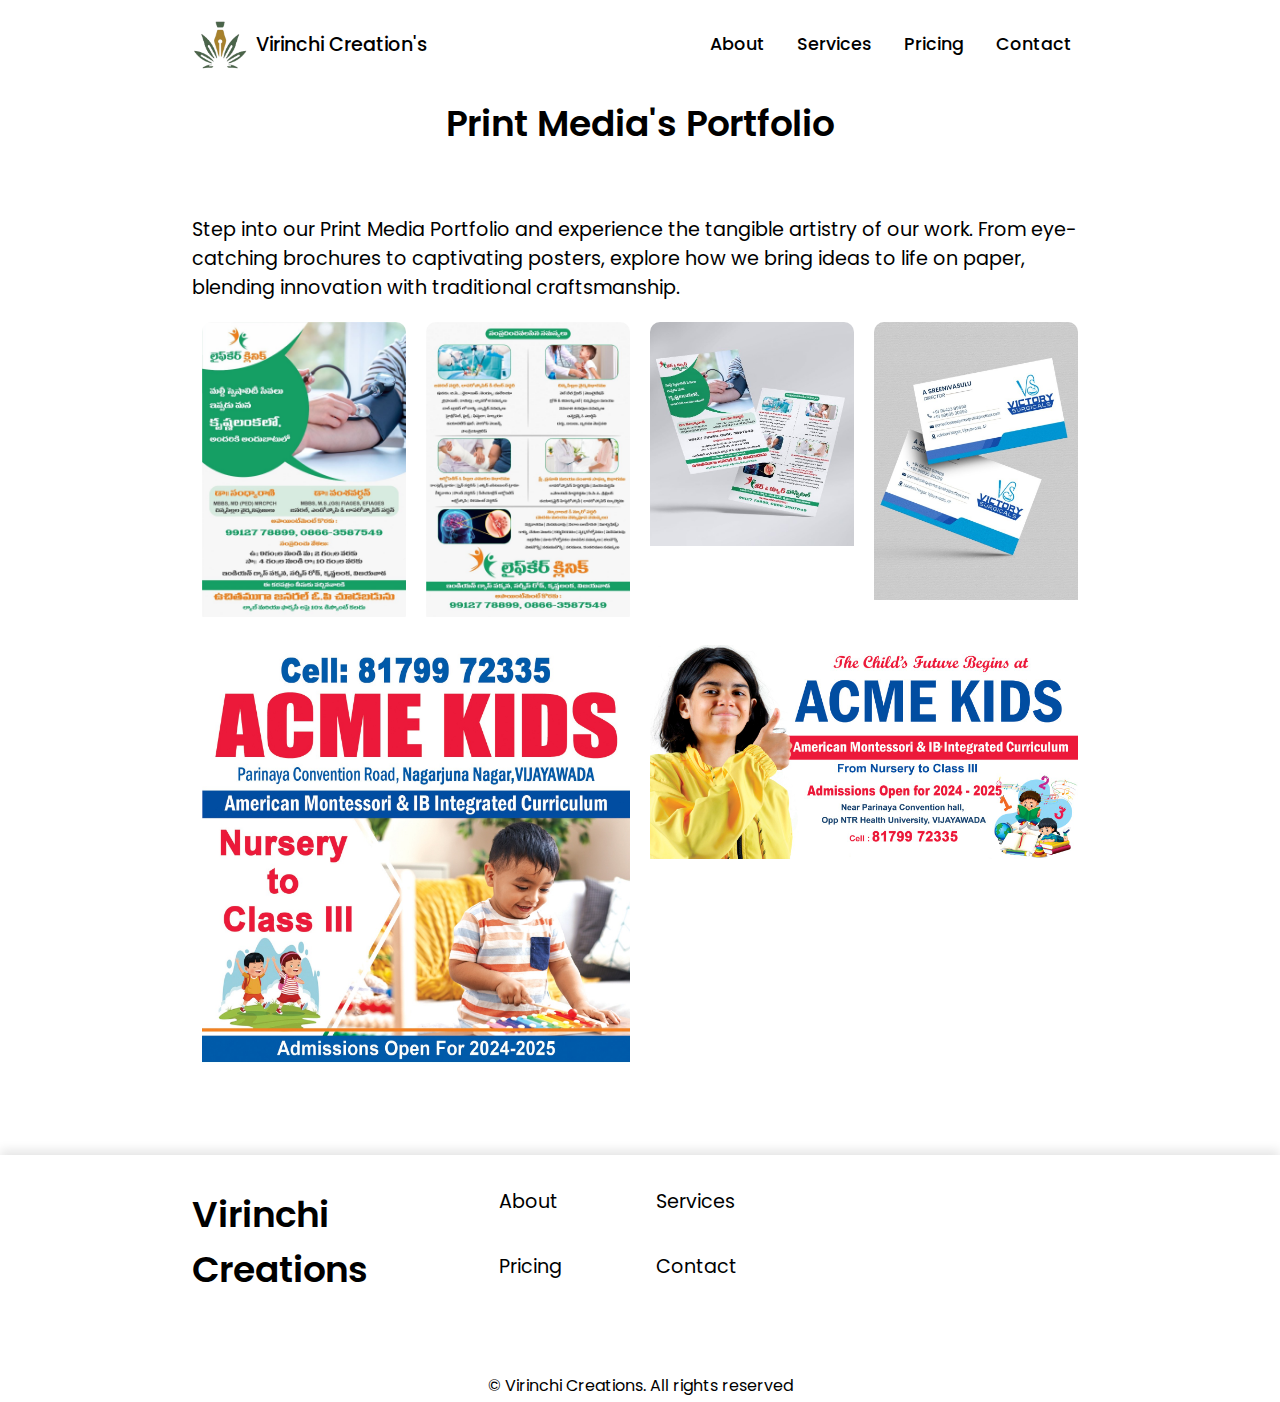
<file: print-media/index.html>
<!DOCTYPE html>
<html lang="en">

<head>
    <meta charset="UTF-8" />
    <meta http-equiv="X-UA-Compatible" content="IE=edge" />
    <meta name="viewport" content="width=device-width, initial-scale=1.0" />
    <meta name="og:title" property="og:title" content="Virinchi Creations">
    <title>Virinchi's Creations : Print Media</title>
    <meta name="description"
        content="Virinchi Creations: Crafting websites, logos, and delivering impactful print and electronic media solutions for a comprehensive brand experience.">
    <meta name="author" content="Virinchi Creations">
    <meta name="keywords"
        content="Virinchi Creations, Desining , Web Design , Web Development, Logo Creation, Print Media , Electronic Media , Design">

    <!-- =========== Fonts ======================= -->
    <link rel="preconnect" href="https://fonts.googleapis.com">
    <link rel="preconnect" href="https://fonts.gstatic.com" crossorigin>
    <link
        href="https://fonts.googleapis.com/css2?family=Roboto:ital,wght@0,100;0,300;0,400;0,500;0,700;0,900;1,100;1,300;1,400;1,500;1,700;1,900&display=swap"
        rel="stylesheet">

    <link rel="preconnect" href="https://fonts.googleapis.com">
    <link rel="preconnect" href="https://fonts.gstatic.com" crossorigin>
    <link href="https://fonts.googleapis.com/css2?family=Nanum+Myeongjo&display=swap" rel="stylesheet">

    <link rel="preconnect" href="https://fonts.googleapis.com">
    <link rel="preconnect" href="https://fonts.gstatic.com" crossorigin>
    <link href="https://fonts.googleapis.com/css2?family=Balsamiq+Sans:ital,wght@0,400;0,700;1,400;1,700&display=swap"
        rel="stylesheet">


    <!-- =========== UNICONS & FONT-AWESOME ======================= -->
    <link rel="stylesheet" href="https://unicons.iconscout.com/release/v4.0.0/css/line.css" />

    <link rel="stylesheet" href="https://unicons.iconscout.com/release/v4.0.0/css/solid.css">

    <link rel="stylesheet" href="https://cdnjs.cloudflare.com/ajax/libs/font-awesome/6.5.1/css/all.min.css">


    <!-- =========== CSS ======================= -->
    <link rel="stylesheet" href="../assests/css/style.css?v=14" />

    <!-- =========== Favicon ======================= -->
    <link rel="icon" href="../assests/images/favicon.ico">

</head>

<body>
    <header class="header " id="header">
        <nav class="nav container">
            <a href="#" class="nav__logo">
                <img src="../assests/images/logo.png" alt="logo">
                <span>Virinchi Creation's</span>
            </a>

            <div class="nav__menu" id="nav-menu">
                <ul class="nav__list grid">
                    <li class="nav__item">
                        <a href="../#about" class="nav__link">
                            <i class="uil uil-user nav__icon"></i>About
                        </a>
                    </li>
                    <li class="nav__item">
                        <a href="../#services" class="nav__link">
                            <i class="uil uil-file-alt nav__icon"></i>Services
                        </a>
                    </li>

                    <li class="nav__item">
                        <a href="../#pricing" class="nav__link">
                            <i class="uil uil-rupee-sign nav__icon"></i>Pricing
                        </a>
                    </li>

                    <li class="nav__item">
                        <a href="../#contact" class="nav__link">
                            <i class="uil uil-message nav__icon"></i>Contact
                        </a>
                    </li>
                </ul>
                <i class="uil uil-times nav__close" id="nav-close"></i>
            </div>

            <div class="nav__btns">
                <!-- theme change button -->
                <!-- <i class="uil uil-moon change-theme" id="theme-button"></i> -->

                <div class="nav__toggle" id="nav-toggle">
                    <i class="uil uil-bars"></i>
                </div>
            </div>
        </nav>
    </header>


    <main class="main ">
        <!-- =============== media =============== -->
        <section class="media section">

            <div class="media__container container">

                <h2 class="section__title">Print Media's Portfolio</h2>
                <span class="section__subtitle"></span>
                <div class="media__description">
                    Step into our Print Media Portfolio and experience the tangible artistry of our work. From
                    eye-catching brochures to captivating posters, explore how we bring ideas to life on paper, blending
                    innovation with traditional craftsmanship.
                </div>
                <div class="image-gallery">
                    <div class="image-container">
                        <img src="img/pamplate1.jpg" alt="Image 1" onclick="openModal('img/pamplate1.jpg')">
                    </div>
                    <div class="image-container">
                        <img src="img/pamplate2.jpg" alt="Image 2" onclick="openModal('img/pamplate2.jpg')">
                    </div>
                    <div class="image-container">
                        <img src="img/pamplate3.jpg" alt="Image 3" onclick="openModal('img/pamplate3.jpg')">
                    </div>
                    <div class="image-container">
                        <img src="img/pamplate4.jpg" alt="Image 4" onclick="openModal('img/pamplate4.jpg')">
                    </div>
                    <div class="image-container">
                        <img src="img/pamplate5.jpg" alt="Image 5" onclick="openModal('img/pamplate5.jpg')">
                    </div>
                    <div class="image-container">
                        <img src="img/pamplate6.jpg" alt="Image 6" onclick="openModal('img/pamplate6.jpg')">
                    </div>
                </div>

                <!-- Modal -->
                <div id="myModal" class="modal">
                    <span class="close" onclick="closeModal()">&times;</span>
                    <img class="modal-content" id="modalImage">
                </div>

            </div>
        </section>

        <!-- ============== SCROLLING ========== -->

        <a href="#" class="scrollup" id="scroll-up">
            <i class="uil uil-arrow-up scrollup__icon"></i>
        </a>


        <a href="#contact" class="scrolldown" id="scroll-down">
            <i class="uil uil-arrow-down scrolldown__icon"></i>
        </a>

    </main>

    <!-- <div class="stat__container">
                    <div class="separator"></div>
                    <div class="stat-box">
                      <div class="stat-row">
                        <div class="stat-item">
                            <div class="stat-number" id="number1" data-value="90">1</div>
                            <div class="stat-label">Projects Completed</div>
                          </div>
                          <div class="stat-item">
                            <div class="stat-number" id="number2" data-value="100">1</div>
                            <div class="stat-label">Clients Trust</div>
                          </div>
                      </div>
                      <div class="stat-row">
                        <div class="stat-item">
                            <div class="stat-number" id="number3" data-value="92">1</div>
                            <div class="stat-label">Success Matrix</div>
                          </div>
                          <div class="stat-item">
                            <div class="stat-number" id="number4" data-value="100">1</div>
                            <div class="stat-label">Client Satisfaction</div>
                          </div>
                      </div>
                    </div>
                  </div> -->


    <!-- ============== FOOTER ========== -->
    <footer class="footer ">
        <div class="footer__bg">
            <div class="footer__container container grid">
                <div>
                    <h1 class="footer__title">Virinchi Creations</h1>
                </div>

                <ul class="footer__links">

                    <li>
                        <a href="../#about" class="footer__link">About</a>
                    </li>

                    <li>
                        <a href="../#services" class="footer__link">Services</a>
                    </li>

                    <li>
                        <a href="../#pricing" class="footer__link">Pricing</a>
                    </li>

                    <li>
                        <a href="../#contact" class="footer__link">Contact</a>
                    </li>
                </ul>

                <div class="footer__socials">


                    <a href="https://www.linkedin.com/in/gk-developers-7a5a68286/" target="_blank"
                        class="footer__social">
                        <i class="uil uil-linkedin-alt"></i>
                    </a>

                    <a href="https://www.instagram.com/gk_developers0405?igsh=MWtuN2syOXIyODduMw==" target="_blank"
                        class="footer__social">
                        <i class="uil uil-instagram"></i>
                    </a>

                    <a href="https://wa.me/919494675975" target="_blank" class="footer__social">
                        <i class="uil uil-whatsapp"></i>
                    </a>

                    <a href="mailto:virinchicreations5@gmail.com" class="footer__social">
                        <i class="uil uil-envelope"></i>
                    </a>

                    <a href="tel:9494675975" class="footer__social">
                        <i class="uil uil-phone"></i>
                    </a>
                </div>
            </div>

            <p class="footer__copy">&#169;&nbsp;Virinchi Creations. All rights reserved</p>
    </footer>


    <!-- ================ font-awesome =============== -->
    <script type="text/javascript" src="https://example.com/fontawesome/v6.5.1/js/conflict-detection.js">
    </script>

    <!-- ============== MAIN JS ========== -->
    <script src="../assests/js/script.js?v=14"></script>
</body>

</html>
</file>
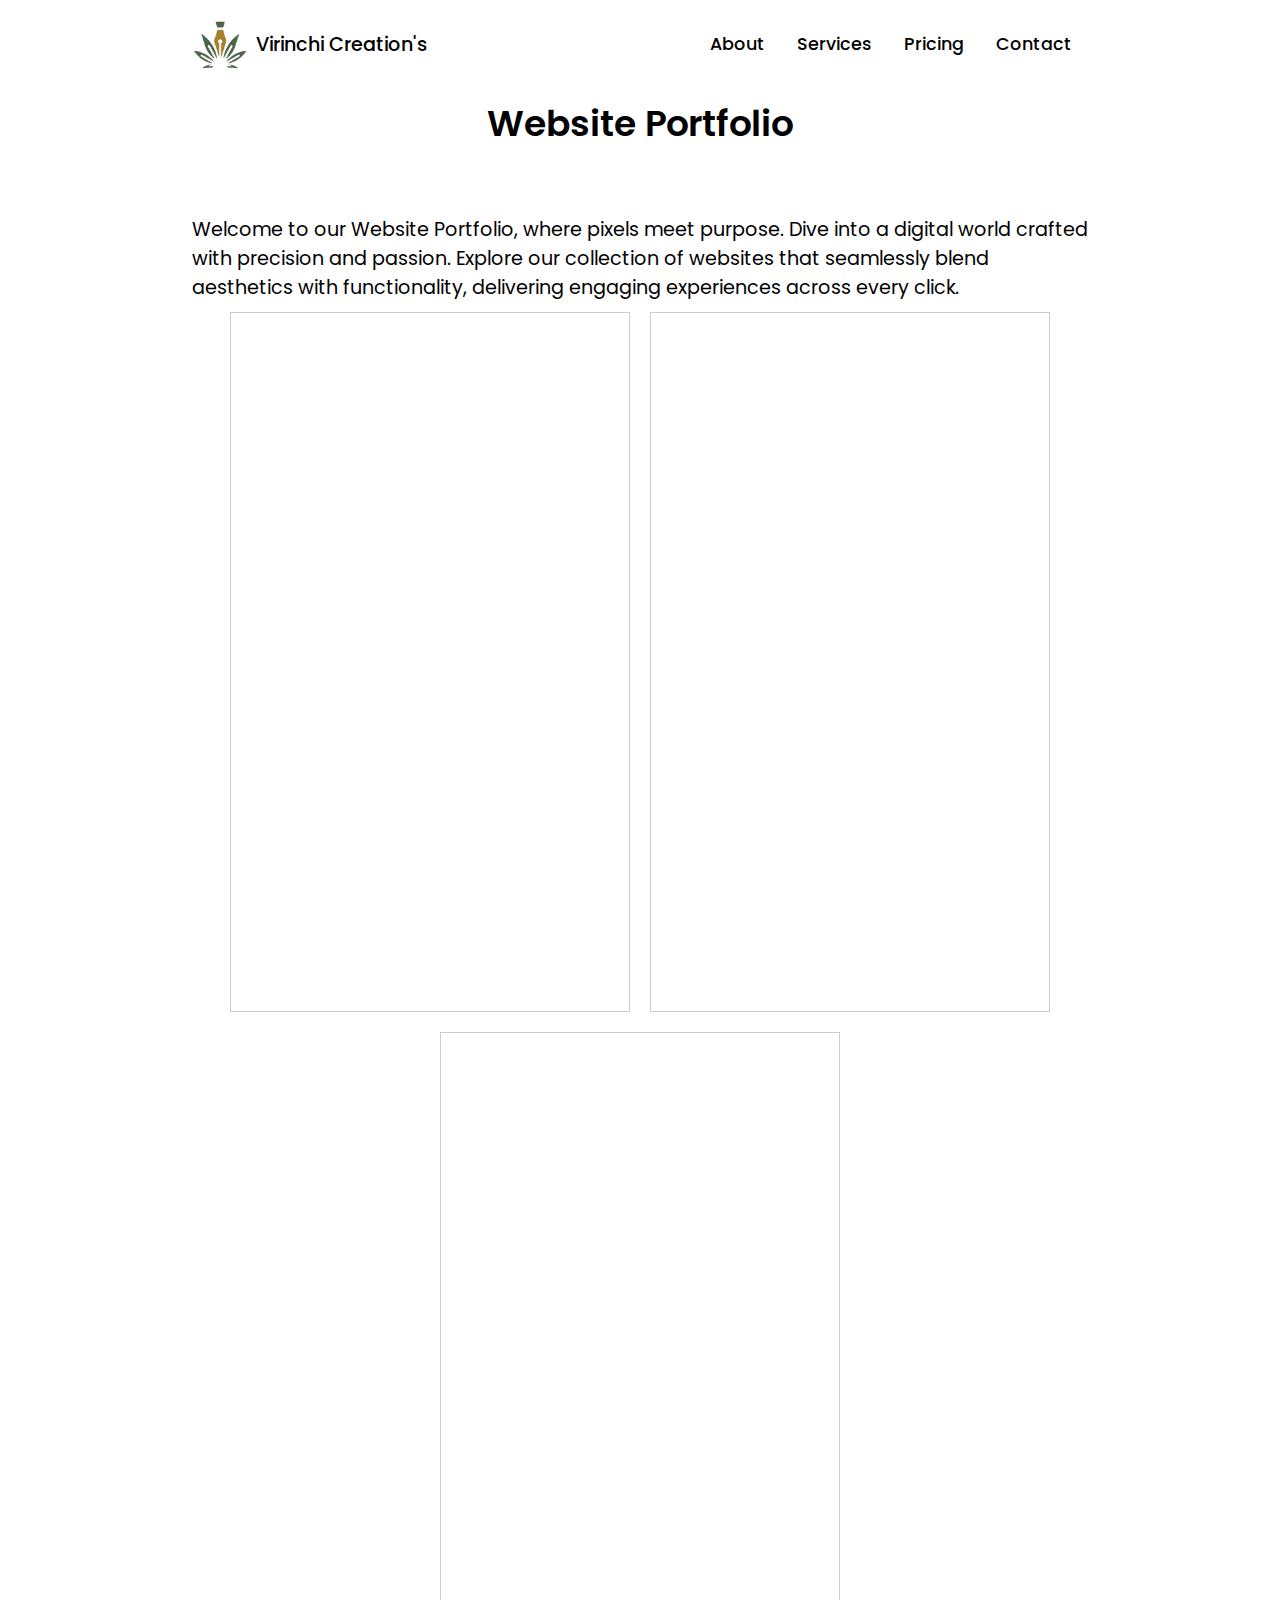
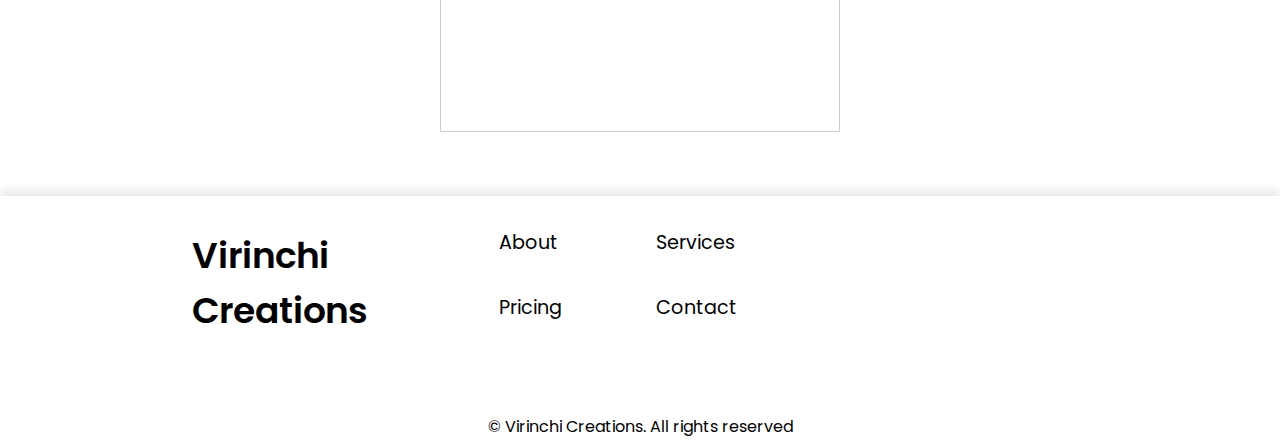
<file: website/index.html>
<!DOCTYPE html>
<html lang="en">

<head>
    <meta charset="UTF-8" />
    <meta http-equiv="X-UA-Compatible" content="IE=edge" />
    <meta name="viewport" content="width=device-width, initial-scale=1.0" />
    <meta name="og:title" property="og:title" content="Virinchi Creations">
    <title>Virinchi's Creations : Websites</title>
    <meta name="description"
        content="Virinchi Creations: Crafting websites, logos, and delivering impactful print and electronic media solutions for a comprehensive brand experience.">
    <meta name="author" content="Virinchi Creations">
    <meta name="keywords"
        content="Virinchi Creations, Desining , Web Design , Web Development, Logo Creation, Print Media , Electronic Media , Design">

    <!-- =========== Fonts ======================= -->
    <link rel="preconnect" href="https://fonts.googleapis.com">
    <link rel="preconnect" href="https://fonts.gstatic.com" crossorigin>
    <link
        href="https://fonts.googleapis.com/css2?family=Roboto:ital,wght@0,100;0,300;0,400;0,500;0,700;0,900;1,100;1,300;1,400;1,500;1,700;1,900&display=swap"
        rel="stylesheet">

    <link rel="preconnect" href="https://fonts.googleapis.com">
    <link rel="preconnect" href="https://fonts.gstatic.com" crossorigin>
    <link href="https://fonts.googleapis.com/css2?family=Nanum+Myeongjo&display=swap" rel="stylesheet">

    <link rel="preconnect" href="https://fonts.googleapis.com">
    <link rel="preconnect" href="https://fonts.gstatic.com" crossorigin>
    <link href="https://fonts.googleapis.com/css2?family=Balsamiq+Sans:ital,wght@0,400;0,700;1,400;1,700&display=swap"
        rel="stylesheet">


    <!-- =========== UNICONS & FONT-AWESOME ======================= -->
    <link rel="stylesheet" href="https://unicons.iconscout.com/release/v4.0.0/css/line.css" />

    <link rel="stylesheet" href="https://unicons.iconscout.com/release/v4.0.0/css/solid.css">

    <link rel="stylesheet" href="https://cdnjs.cloudflare.com/ajax/libs/font-awesome/6.5.1/css/all.min.css">


    <!-- =========== CSS ======================= -->
    <link rel="stylesheet" href="../assests/css/style.css?v=14" />

    <!-- =========== Favicon ======================= -->
    <link rel="icon" href="../assests/images/favicon.ico">

</head>

<body>
    <header class="header " id="header">
        <nav class="nav container">
            <a href="#" class="nav__logo">
                <img src="../assests/images/logo.png" alt="logo">
                <span>Virinchi Creation's</span>
            </a>

            <div class="nav__menu" id="nav-menu">
                <ul class="nav__list grid">
                    <li class="nav__item">
                        <a href="../#about" class="nav__link">
                            <i class="uil uil-user nav__icon"></i>About
                        </a>
                    </li>
                    <li class="nav__item">
                        <a href="../#services" class="nav__link">
                            <i class="uil uil-file-alt nav__icon"></i>Services
                        </a>
                    </li>

                    <li class="nav__item">
                        <a href="../#pricing" class="nav__link">
                            <i class="uil uil-rupee-sign nav__icon"></i>Pricing
                        </a>
                    </li>

                    <li class="nav__item">
                        <a href="../#contact" class="nav__link">
                            <i class="uil uil-message nav__icon"></i>Contact
                        </a>
                    </li>
                </ul>
                <i class="uil uil-times nav__close" id="nav-close"></i>
            </div>

            <div class="nav__btns">
                <!-- theme change button -->
                <!-- <i class="uil uil-moon change-theme" id="theme-button"></i> -->

                <div class="nav__toggle" id="nav-toggle">
                    <i class="uil uil-bars"></i>
                </div>
            </div>
        </nav>
    </header>


    <main class="main ">
        <!-- =============== media =============== -->
        <section class="media section">

            <div class="media__container container">

                <h2 class="section__title">Website Portfolio</h2>
                <span class="section__subtitle"></span>
                <div class="media__description">
                    Welcome to our Website Portfolio, where pixels meet purpose. Dive into a digital world crafted with precision and passion. Explore our collection of websites that seamlessly blend aesthetics with functionality, delivering engaging experiences across every click.
                </div>
                <div class="portfolio">
                    <div class="website">
                        <iframe src="https://beautifulhomespaces.com" scrolling="no"></iframe>
                    </div>
                    <div class="website">
                        <iframe src="https://gkdevelopers0405.netlify.app" scrolling="no"></iframe>
                    </div>
                    <div class="website">
                        <iframe src="https://gkdevelopers0405.github.io/GK-Kitchens" scrolling="no"></iframe>
                    </div>
                    <!-- Add more website divs as needed -->
                </div>

            </div>
        </section>

        <!-- ============== SCROLLING ========== -->

        <a href="#" class="scrollup" id="scroll-up">
            <i class="uil uil-arrow-up scrollup__icon"></i>
        </a>
    
    
        <a href="#contact" class="scrolldown" id="scroll-down">
            <i class="uil uil-arrow-down scrolldown__icon"></i>
        </a>

    </main>



    <!-- ============== FOOTER ========== -->
    <footer class="footer ">
        <div class="footer__bg">
            <div class="footer__container container grid">
                <div>
                    <h1 class="footer__title">Virinchi Creations</h1>
                </div>

                <ul class="footer__links">

                    <li>
                        <a href="../#about" class="footer__link">About</a>
                    </li>

                    <li>
                        <a href="../#services" class="footer__link">Services</a>
                    </li>

                    <li>
                        <a href="../#pricing" class="footer__link">Pricing</a>
                    </li>

                    <li>
                        <a href="../#contact" class="footer__link">Contact</a>
                    </li>
                </ul>

                <div class="footer__socials">


                    <a href="https://www.linkedin.com/in/gk-developers-7a5a68286/" target="_blank"
                        class="footer__social">
                        <i class="uil uil-linkedin-alt"></i>
                    </a>

                    <a href="https://www.instagram.com/gk_developers0405?igsh=MWtuN2syOXIyODduMw==" target="_blank"
                        class="footer__social">
                        <i class="uil uil-instagram"></i>
                    </a>

                    <a href="https://wa.me/919494675975" target="_blank" class="footer__social">
                        <i class="uil uil-whatsapp"></i>
                    </a>

                    <a href="mailto:virinchicreations5@gmail.com" class="footer__social">
                        <i class="uil uil-envelope"></i>
                    </a>

                    <a href="tel:9494675975" class="footer__social">
                        <i class="uil uil-phone"></i>
                    </a>
                </div>
            </div>

            <p class="footer__copy">&#169;&nbsp;Virinchi Creations. All rights reserved</p>
    </footer>


    <!-- ================ font-awesome =============== -->
    <script type="text/javascript" src="https://example.com/fontawesome/v6.5.1/js/conflict-detection.js">
    </script>

    <!-- ============== MAIN JS ========== -->
    <script src="../assests/js/script.js?v=14"></script>
</body>

</html>
</file>
<file: assests/css/style.css>
/* ================ GOOGLE FONTS====================== */

/* @import url("https://fonts.googleapis.com/css2?family=Poppins:wght@500;600&display=swap"); */
/* @import url('https://fonts.googleapis.com/css2?family=Roboto:ital,wght@0,100;0,300;0,400;0,500;0,700;0,900;1,100;1,300;1,400;1,500;1,700;1,900&display=swap'); */
@import url('https://fonts.googleapis.com/css2?family=Poppins:ital,wght@0,100;0,200;0,300;0,400;0,500;0,600;0,700;0,800;0,900;1,100;1,200;1,300;1,400;1,500;1,600;1,700;1,800;1,900&display=swap');

/* ================ VARIABLE CSS  ====================== */

:root {
    --header-height: 4rem;
    /* ===========COLORS =========== */
    /* change favourite color */
    --hue-color: 210;
    /* 250 142 230 340 */
    /* ========= HSL COLOR MODE ===== */
    --first-color: #d0b200;
    --first-color-alt: #d2b71f;
    --title-color: #323f4b;
    /* --first-color: hsl(var(--hue-color), 69%, 61%);
    --first-color-second: hsl(var(--hue-color), 69%, 61%);
    --first-color-alt: hsl(var(--hue-color), 57%, 53%);
    --first-color-lighter: hsl(var(--hue-color), 92%, 85%);
    --title-color: hsl(var(--hue-color), 8%, 15%);
    --text-color: hsl(var(--hue-color), 8%, 45%);
    --text-color-light: hsl(var(--hue-color), 8%, 65%);
    --input-color: hsl(var(--hue-color), 70%, 96%);
    --body-color: hsl(var(--hue-color), 60%, 99%); */
    --title-color: black;
    --body-color: #fff;
    --container-color: #fff;
    /* fonts */
    --body-font: "Poppins", sans-serif;
    --big-font-size: 2rem;
    --h1-font-size: 1.75rem;
    --h2-font-size: 1.5rem;
    --h3-font-size: 1.25rem;
    --normal-font-size: 1.2rem;
    --small-font-size: 1rem;
    --smaller-font-size: 0.75rem;
    --font-medium: 500;
    --font-semi-bold: 600;
    /* margins */
    --mb-0-25: 0.25rem;
    --mb-0-5: 0.5rem;
    --mb-0-75: 0.75rem;
    --mb-1: 1rem;
    --mb-1-5: 1.5rem;
    --mb-2: 2rem;
    --mb-2-5: 2.4rem;
    --mb-3: 3rem;
    /* z-index */
    --z-tooltip: 10;
    --z-fixed: 100;
    --z-modal: 1000;
}


@media screen and (min-width: 968px) {
    :root {
        --big-font-size: 3rem;
        --h1-font-size: 2.25rem;
        --h2-font-size: 1.85rem;
        --h3-font-size: 1.5rem;
        --normal-font-size: 1.2rem;
        --small-font-size: 1.1rem;
        --smaller-font-size: 1rem;
    }
}

/* ::selection {
    color: #fff;
    background: var(--first-color);
} */



/* for dark theme */

.nav__btns {
    display: flex;
    align-items: center;
}


* {
    box-sizing: border-box;
    padding: 0;
    margin: 0;
}

html {
    scroll-behavior: smooth;
}

body {
    margin: 0 0 var(--header-height) 0;
    font-family: var(--body-font);
    font-size: var(--normal-font-size);
    background-color: var(--body-color);
    color: var(--text-color);
    overflow-x: hidden !important;
    overscroll-behavior: none;
    /* overflow: hidden; */
}

h1,
h2,
h3,
h4 {
    color: var(--title-color);
    font-weight: var(--font-semi-bold);
}

ul {
    list-style: none;
}

a {
    text-decoration: none;
    color: var(--text-color);
}


body.dark-theme .onload-title {
    color: #fff;
}

body.dark-theme .onload-bar {
    background-color: white;
}

body.dark-theme .onload-fill {
    background-color: var(--first-color);
}


img {
    max-width: 100%;
    height: auto;
}

.section {
    padding: 2rem 0 4rem;
}

.article {
    padding: 2rem 0 4rem;
}

.section__title {
    font-size: var(--h1-font-size);
}

.section__subtitle {
    display: block;
    font-size: var(--small-font-size);
    margin-bottom: var(--mb-3);
}

.section__title,
.section__subtitle {
    text-align: center;
}

/* layout */

.container {
    max-width: 968px;
    margin-left: var(--mb-1-5);
    margin-right: var(--mb-1-5);
}

.grid {
    display: grid;
    gap: 1.5rem;
}

.header {
    width: 100%;
    position: fixed;
    top: 0;
    left: 0;
    z-index: var(--z-fixed);
    background-color: var(--body-color);
}

/* nav */

.nav {
    max-width: 968px;
    height: var(--header-height);
    display: flex;
    justify-content: space-between;
    align-items: center;
}

.nav__logo img {
    height: 53px;
}

.nav__logo {
    display: flex;
    align-items: center;
    gap: 0.5rem;
}

.nav__logo,
.nav__toggle {
    color: var(--title-color);
    font-weight: var(--font-medium);
}

.nav__logo:hover {
    color: var(--first-color);
}

.nav__toggle {
    font-size: 1.1rem;
    cursor: pointer;
}

.nav__toggle:hover {
    color: var(--first-color);
}


.project__data {
    display: flex;
    justify-content: center;
    align-items: center;
    padding-left: 3rem;
}

@media screen and (max-width: 1124px) {
    .nav__menu {
        position: fixed;
        bottom: -100%;
        left: 0;
        width: 100%;
        background-color: var(--body-color);
        padding: 2rem 1.5rem 4rem;
        box-shadow: 0 -1px 4px rgba(0, 0, 0, 0.15);
        border-radius: 1.5rem 1.5rem 0 0;
        transition: 0.3s;
    }
}

@media screen and (min-width: 800px) and (max-width: 960px) {
    .project__img {
        width: 400px;
        height: 450px;
        object-fit: cover;
    }

    .nav__logo {
        flex-direction: column;
        align-items: center;
        justify-content: center;
        margin-right: var(--mb-1);
        font-size: 0.5rem;
    }
}

.nav__list {
    grid-template-columns: repeat(3, 1fr);
    gap: 2rem;
}

.nav__link {
    display: flex;
    flex-direction: column;
    align-items: center;
    font-size: var(--small-font-size);
    color: var(--title-color);
    font-weight: var(--font-medium);
}

.nav__link:hover {
    color: var(--first-color);
}

.nav__icon {
    font-size: 1.2rem;
}

.nav__close {
    position: absolute;
    right: 1.3rem;
    bottom: 0.5rem;
    font-size: 1.5rem;
    cursor: pointer;
    color: var(--first-color);
}

.nav__close:hover {
    color: var(--first-color-alt);
}

.show-menu {
    bottom: 0;
}

.active-link {
    color: var(--first-color);
}

.scroll-header {
    box-shadow: 0 -1px 4px rgba(0, 0, 0, 0.15);
}



/* home */

.home__container {
    gap: 1rem;
}

#typing {
    display: flex;
    align-items: center;
    margin-bottom: var(--mb-1);
}

#type__title {
    display: inline-block;
}

#featured__title {
    margin-left: 9px;
}

#cursor {
    display: inline-block;
    width: 4px;
    height: 70px;
    margin-left: 8px;
    background-color: var(--first-color);
    animation: blink 0.6s linear infinite alternate;
}

@keyframes blink {
    0% {
        opacity: 1;
    }

    40% {
        opacity: 1;
    }

    60% {
        opacity: 0;
    }

    100% {
        opacity: 0;
    }
}

.home__content {
    grid-template-columns: 3fr;
    padding-top: 3.5rem;
    align-items: center;
}

.home__social {
    display: grid;
    grid-template-columns: max-content;
    row-gap: 1rem;
}

.home__social-icon {
    font-size: 1.25rem;
    color: var(--first-color);
}

.home__social-icon:hover {
    color: var(--first-color-alt);
}

.home__blob {
    width: 200px;
}

.home__blob-img {
    width: 160px;
}

.home__data {
    grid-column: 1/3;
}

.home__title {
    font-size: var(--big-font-size);
}

.home__subtitle {
    font-size: var(--h3-font-size);
    color: var(--text-color);
    font-weight: var(--font-medium);
    margin-bottom: var(--mb-0-75);
}

.home__description {
    margin-bottom: var(--mb-2);
}

.home__scroll {
    display: none;
}

.home__scroll-button {
    color: var(--first-color);
    transition: 0.3s;
}

.home__scroll-button:hover {
    transform: translateY(0.25rem);
}

.home__scroll-mouse {
    font-size: 2rem;
}

.home__scroll-name {
    font-size: var(--small-font-size);
    color: var(--title-color);
    font-weight: var(--font-medium);
    margin-right: var(--mb-0-25);
}

.home__scroll-arrow {
    font-size: 1.25rem;
}

/* --- home img --- */

@media screen and (max-width : 968px) {
    .home__img {
        position: relative;
    }

    .home__img .floating__image {
        position: absolute;
        bottom: 0px;
        left: 50px;
        bottom: 5px;
        left: 50%;
        transform: translate(-50%, -50%);
        box-shadow: 0 0 10px rgba(0, 0, 0, 0.5);
    }

    .home__img .floating__image img {
        height: 5rem;
        width: 10rem;
    }
}

/* buttons */

.button {
    display: inline-block;
    color: var(--first-color);
    padding: 0.7rem;
    border-radius: 0.5rem;
    border: 2px solid var(--first-color);
    font-weight: var(--font-medium);
}

.button:disabled {
    background-color: var(--first-color-alt);
    cursor: not-allowed;
}

.button--100 {
    width: 50%;
}

.button--center {
    justify-content: center;
}

.button:hover {
    background-color: var(--first-color-alt);
    color: white;
}

.button__icon {
    font-size: 1.25rem;
    margin-left: var(--mb-0-5);
    transition: 0.3s;
}

.button--flex {
    display: inline-flex;
    align-items: center;
}

.button--small {
    padding: 0.75rem 1rem;
}

.button--white {
    background-color: #fff;
    color: var(--first-color);
}

.button--white:hover {
    background-color: #fff;
}

.button--link {
    padding: 0;
    background-color: transparent;
    color: var(--first-color);
}

.button--link:hover {
    background-color: transparent;
    color: var(--first-color-alt);
}

/* media */

.media {
    margin-top: 3rem;
}

.media__description {
    margin-bottom: 10px;
}

/* Styles for the image gallery */
.image-gallery {
    display: flex;
    flex-wrap: wrap;
    justify-content: center;
}

.image-gallery .image-container {
    flex: 1 0 calc(25% - 20px);
    /* Adjust this value according to your needs */
    margin: 10px;
    overflow: hidden;
    border-radius: 10px;
}

.video-gallery .image-container {
    flex: 1 0 calc(50% - 20px);
}

.image-gallery .image-container img {
    max-width: 100%;
    height: auto;
    transition: transform 0.3s ease;
    cursor: pointer;
}

.image-gallery .image-container video {
    max-width: 100%;
    height: auto;
    /* transition: transform 0.3s ease; */
    /* cursor: pointer; */
}

.image-gallery .image-container:hover img {
    transform: scale(1.1);
    /* Increase the scale factor for a larger zoom effect */
}

@media screen and (max-width: 768px) {
    .image-gallery .image-container {
        flex: 1 0 calc(50% - 20px);
    }
}

@media screen and (max-width: 480px) {
    .image-gallery .image-container {
        flex: 1 0 calc(100% - 20px);
    }
}

/* styles for model */
.modal {
    display: none;
    position: fixed;
    z-index: 9999;
    left: 0;
    top: 0;
    width: 100%;
    height: 100%;
    overflow: auto;
    background-color: rgba(0, 0, 0, 0.8);
}

.modal-content {
    position: absolute;
    top: 50%;
    left: 50%;
    transform: translate(-50%, -50%);
    max-width: 80%;
    max-height: 80%;
}

.modal-content img {
    width: 100%;
    height: auto;
}

.close {
    color: white;
    position: absolute;
    top: 10px;
    right: 20px;
    font-size: 30px;
    cursor: pointer;
}


.portfolio {
    display: flex;
    flex-wrap: wrap;
    gap: 20px;
    justify-content: center;
    /* Center the items horizontally */
}

.website {
    width: 100%;
    /* Each website takes full width initially */
    max-width: 400px;
    /* But capped at 300px to avoid being too wide */
    height: 700px;
    border: 1px solid #ccc;
    overflow: hidden;
}

.website iframe {
    width: 100%;
    height: 100%;
    border: none;
}

/* Media query for smaller screens */
@media screen and (max-width: 600px) {}

/* about */

.about__img {
    width: 200px;
    height: 400px;
    object-fit: cover;
    border-radius: 0.5rem;
    justify-self: center;
    align-self: center;
}

.about__description {
    text-align: center;
    margin-bottom: var(--mb-2-5);
}

.about__info {
    display: flex;
    justify-content: space-evenly;
    margin-bottom: var(--mb-2-5);
}

.about__info {
    font-size: var(--smaller-font-size);
}

.about__info-title {
    font-size: var(--h2-font-size);
    font-weight: var(--font-semi-bold);
    color: var(--title-color);
}

.about__info-title,
.about__info-name {
    display: block;
    text-align: center;
}

.about__buttons {
    display: flex;
    justify-content: center;
}

/* skills */

.skills__container {
    row-gap: 0;
}

.skills__header {
    display: flex;
    align-items: center;
    margin-bottom: var(--mb-2-5);
    cursor: pointer;
}

.skills__icon,
.skills__arrow {
    font-size: 2rem;
    color: var(--first-color);
}

.skills__icon {
    margin-right: var(--mb-0-75);
}

.skills__title {
    font-size: var(--h3-font-size);
}

.skills__subtitle {
    font-size: var(--small-font-size);
    color: var(--text-color-light);
}

.skills__arrow {
    margin-left: auto;
    transform: 0.4s;
}

.skills__list {
    row-gap: 1.5rem;
    padding-left: 2.7rem;
}

.skills__titles {
    display: flex;
    justify-content: space-between;
    margin-bottom: var(--mb-0-5);
}

.skills__name {
    font-size: var(--normal-font-size);
    font-weight: var(--font-medium);
}

.skills__open .skills__bar {
    transform: scaleX(0);
    transform-origin: left;
    animation: skills__bar 1s cubic-bezier(1, 0, 0.5, 1) forwards;
}

.skills__open .skills__percentage {
    display: block;
    background: var(--first-color);
    transform: scaleX(0);
    transform-origin: left;
    animation: skills__bar 1s 1s cubic-bezier(1, 0, 0.5, 1) forwards;
}

.skills__open .skills__number {
    opacity: 0;
    animation: show__skills__percentage 0.5s 1.5s linear forwards;
}

.skills__bar,
.skills__percentage {
    height: 5px;
    border-radius: 0.25rem;
}

.skills__bar {
    background-color: var(--first-color-lighter);
}

@keyframes skills__bar {
    100% {
        transform: scaleX(1);
    }
}

@keyframes show__skills__percentage {
    100% {
        opacity: 1;
    }
}

.skills__html {
    width: 90%;
}

.skills__css {
    width: 80%;
}

.skills__js {
    width: 75%;
}

.skills__php {
    width: 80%;
}

.skills__java {
    width: 85%;
}

.skills__python {
    width: 40%;
}

.skills__mysql {
    width: 95%;
}

.skills__close .skills__list {
    height: 0;
    overflow: hidden;
}

.skills__open .skills__list {
    height: max-content;
    transition: 0.5s;
    margin-bottom: var(--mb-2-5);
}

.skills__open .skills__arrow {
    transform: rotate(-180deg);
}

/* qualification */

.qualification__tabs {
    display: flex;
    flex-wrap: wrap;
    row-gap: 1.5rem;
    justify-content: space-evenly;
    margin-bottom: var(--mb-2);
}

.qualification__button {
    font-size: var(--h3-font-size);
    font-weight: var(--font-medium);
    cursor: pointer;
}

.qualification__button:hover {
    color: var(--first-color);
}

.qualification__icon {
    font-size: 1.8rem;
    margin-right: var(--mb-0-25);
}

.qualification__data {
    display: grid;
    grid-template-columns: 1fr max-content 1fr;
    column-gap: 1.5rem;
}

.qualification__data.company {
    grid-template-columns: 4fr 1fr;
}

.qualification__title {
    font-size: var(--normal-font-size);
    font-weight: var(--font-medium);
}

.qualification__subtitle {
    display: inline-block;
    font-size: var(--small-font-size);
    margin-bottom: var(--mb-1);
}

.qualification__calendar {
    font-size: var(--small-font-size);
    color: var(--text-color-light);
}

.qualification__rounder {
    display: inline-block;
    width: 13px;
    height: 13px;
    background-color: var(--first-color);
    border-radius: 50%;
}

.qualification__line {
    display: block;
    width: 1px;
    height: 100%;
    background-color: var(--first-color);
    transform: translate(6px, -7px);
}

.qualification [data-content] {
    display: none;
}

.qualification__active[data-content] {
    display: block;
}

.qualification__button.qualification__active {
    color: var(--first-color);
}

/* Statistical Data */


.stat__container {
    width: 100%;
    padding: 20px;
    border-radius: 10px;
    position: relative;
    display: flex;
    justify-content: center;
}

.stat-box {
    width: 80%;
    background-color: #fff;
    border-radius: 10px;
    padding: 20px;
    box-shadow: 0 4px 8px rgba(0, 0, 0, 0.2);
    position: relative;
    z-index: 1;
    justify-content: center;
}

.stat-box,
.stat-row {
    color: #000;
    text-align: center;
    display: flex;
    /* justify-content: space-around; */
    align-items: center;
}

.stat-item {
    margin: 0 10px;
    flex: 1;
}

.stat-number {
    font-size: 36px;
    font-weight: bold;
}

.stat-label {
    font-size: 18px;
}

.separator {
    position: absolute;
    width: 100%;
    height: 5px;
    background-color: #d0b200;
    top: 50%;
    transform: translateY(-50%);
    z-index: 0;
}

/* Media Queries for responsive design */
@media only screen and (max-width: 767px) {
    .stat-box {
        flex-direction: column;
        gap: 2rem;
    }
}


/* Why Choose Us */

.why-choose-us {
    display: flex;
    flex-wrap: wrap;
    justify-content: center;
}

.reason {
    position: relative;
    width: 300px;
    margin: 20px;
    padding: 20px;
    background-color: #fff;
    border-radius: 10px;
    box-shadow: 0 0 10px rgba(0, 0, 0, 0.1);
    transition: all 0.3s ease;
}

.reason:hover::before {
    content: '';
    position: absolute;
    top: 0;
    left: 0;
    right: 0;
    bottom: 0;
    background-color: rgba(208, 178, 0, 0.2);
    /* RGBA value for the color */
    border-radius: 10px;
}

.reason:hover {
    transform: translateY(-5px);
    box-shadow: 0 0 20px rgba(0, 0, 0, 0.2);
}

.reason h3 {
    color: #333;
    margin-bottom: 0.7rem;
    position: relative;
    padding-bottom: 5px;
}

.reason h3:after {
    content: "";
    position: absolute;
    height: 3px;
    width: 40%;
    background-color: #d0b200;
    left: 0;
    bottom: 0;
    transform: scaleX(1);
    border-radius: 10px;
    /* margin-left: 10px; */
    /* transform-origin: right;
    transition: transform 0.25s ease-out; */
  }
/*   
  .reason:hover h3:after {
    transform: scaleX(1);
    transform-origin: left;
  } */

 

.reason p {
    color: #666;
}



.row {
    display: flex;
    justify-content: center;
    align-items: center;
}

.choose-content {
    margin: 20px;
    padding: 2rem 1.5rem;
    display: flex;
    justify-content: center;
    align-items: center;
    flex-direction: column;
    background: var(--container-color);
    border-radius: 5px;
    border: 2px solid transparent;
}

.choose-content p {
    padding: 0rem 2rem;
}

.choose-content h3 {
    border-bottom: 2px transparent;
    margin-bottom: 10px;
}

.choose-content:hover {
    box-shadow: 0 2px 4px rgba(0, 0, 0, 0.15);
    border: 2px solid var(--first-color);
}

.choose-content:hover h3 {
    border-bottom: 2px solid var(--first-color);
}


@media screen and (max-width:768px) {
    .row {
        flex-direction: column;
    }

    .choose-content p {
        padding: 0rem 0rem;
    }
}

/* services */

.services-content {
    margin: 20px;
    padding: 2rem 1.5rem;
    display: flex;
    justify-content: center;
    /* align-items: center; */
    flex-direction: column;
    background: var(--container-color);
    border-radius: 5px;
    border: 2px solid transparent;
    box-shadow: 0 2px 4px rgba(0, 0, 0, 0.5);
    /* border: 2px solid var(--first-color); */
}

.services-content .services__title {
    padding: 5px;
    display: flex;
    justify-content: start;
    align-items: center;
    margin-bottom: 10px;

}

/* .services-content .services-desc{
    padding: 0rem 2rem;
} */

.services-content .items {
    margin-bottom: 10px;
}

.services-content .items span {
    margin-right: 0.5rem;
    font-size: 1.5rem;
    color: var(--first-color);
}


.services-content .services__title i {
    font-size: 3rem;
    margin-right: 10px;
    color: #d0b200;
}

.services-content .services-head {
    position: relative;
    margin-right: 2rem;
    display: inline-block;
    margin-bottom: 10px;
    font-weight: 900;
    font-size: var(--h3-font-size);
}

.services-content:hover {
    box-shadow: 0 2px 4px rgba(0, 0, 0, 0.15);
    border: 2px solid var(--first-color);
}

  .services__title .services-head:after{
    content: "";
    position: absolute;
    height: 2.5px;
    width: 100%;
    background-color: var(--first-color);
    left: 0;
    bottom: 0;
    transform: scaleX(0);
    border-radius: 10px;
    transform-origin: right;
    transition: transform 0.25s ease-out;
  }

  .services-content:hover .services-head:after{
    transform: scaleX(1);
    transform-origin: left;
  }


@media screen and (max-width:768px) {
    .row {
        flex-direction: column;
    }

    .services-content .services-desc {
        padding: 0rem 0rem;
    }
}


/* Testionials */

.testimonial-container {
    display: flex;
    overflow-x: auto;
    scroll-snap-type: x mandatory;
    -webkit-overflow-scrolling: touch;
}

.testimonial {
    flex: 0 0 auto;
    background-color: #f9f9f9;
    border-radius: 10px;
    box-shadow: 0 4px 8px rgba(0, 0, 0, 0.1);
    margin: 20px;
    padding: 20px;
    max-width: 400px;
}

.user-info img {
    width: 50px;
    height: 50px;
    border-radius: 50%;
    margin-right: 10px;
}

.user-info h3 {
    margin: 0;
}

.testimonial-text {
    font-style: italic;
    margin-bottom: 10px;
}

.rating {
    color: #ffcc00;
}

.star {
    font-size: 20px;
}

/* Hide scrollbar for Chrome, Safari, and Opera */
.testimonial-container::-webkit-scrollbar {
    background-color: #c7c7c7;
    height: 0.6rem;
    border-radius: 0.5rem;
}

.testimonial-container::-webkit-scrollbar-thumb {
    background-color: #d0b200;
    border-radius: 0.5rem;
}

.testimonial-container::-webkit-scrollbar-thumb:hover {
    background-color: #d2b71f;
}


/* pricing */



.service__container {
    row-gap: 1.5rem;
    grid-template-columns: repeat(1, 1fr);
}

.service__container .cols {
    position: relative;
    background: var(--container-color);
    padding: 3.5rem 0.5rem 1.25rem 2.5rem;
    border-radius: 0.5rem;
    box-shadow: 0 2px 4px rgba(0, 0, 0, 0.15);
    transition: 0.3s;
}

.service__container .cols:hover {
    box-shadow: 0 4px 8px rgba(0, 0, 0, 0.5);
}

.service__container span {
    margin-right: 0.5rem;
    font-size: 1.5rem;
    color: var(--first-color);
}

.service_title {
    font-size: var(--h2-font-size);
    font-weight: var(--big-font-size);
}

.service_amount {
    font-size: var(--h1-font-size);
    font-weight: var(--big-font-size);
    color: var(--first-color);
    margin-bottom: 1rem;
}

.service__container .cols>p,
.cols>h3 {
    text-align: center;
}

.service__container ul li {
    margin-bottom: 0.3rem;
}

.service__container ul li:nth-last-child(1) {
    margin-bottom: 3rem;
}

.service-contact {
    width: 100%;
    display: flex;
    justify-content: center;
    align-items: center;
}

.service-contact a {
    margin: auto;
}

.service-confuse {
    margin-top: 2rem;
    font-size: var(--normal-font-size);
    margin-bottom: var(--mb-3);
    text-align: center;
}

.service-confuse a {
    color: var(--first-color);
}

.active-modal {
    opacity: 1;
    visibility: visible;
}

#theme-button {
    background-color: var(--first-color);
    border-radius: 50%;
    padding: 0.3rem 0.5rem;
    color: #fff;
    transition: 0.3s;
}

.uil-moon {
    transform: rotate(270deg);
}

#theme-button:hover {
    background-color: #fff;
    color: var(--first-color);
}

.swiper-button-prev::after,
.swiper-button-next::after {
    content: " ";
}

.swiper-portfolio-icon {
    font-size: 2rem;
    color: var(--first-color);
}

.swiper-button-prev {
    left: -0.5rem;
}

.swiper-button-next {
    right: -0.5rem;
}

.swiper-container-horizontal>.swiper-pagination-bullets {
    bottom: -2.5rem;
}

.swiper-pagination-bullet-active {
    background-color: var(--first-color);
}

.swiper-button-prev,
.swiper-button-next,
.swiper-pagination-bullet {
    outline: none;
}


.swiper-pagination-test {
    bottom: 0;
}

/* contact me */

.contact__container {
    row-gap: 3rem;
}

.contact__information {
    display: flex;
    margin-bottom: var(--mb-2);
}

.contact__icon {
    font-size: 2rem;
    columns: var(--first-color);
    margin-right: var(--mb-0-75);
}

.contact__title {
    font-size: var(--h3-font-size);
    font-weight: var(--font-medium);
}

.contact__subtitle {
    font-size: var(--small-font-size);
    color: var(--text-color-light);
}

.contact__content {
    background-color: var(--input-color);
    border-radius: 0.5rem;
    padding: 0.75rem 1rem 0.25rem;
}

.contact__label {
    font-size: var(--smaller-font-size);
    color: var(--title-color);
}

.send-btn {
    outline: none !important;
    border: none !important;
    cursor: pointer;
}

.contact__input {
    width: 100%;
    background-color: var(--input-color);
    color: var(--text-color);
    font-family: var(--body-font);
    font-size: var(--normal-font-size);
    outline: none;
    border: none;
    padding: 0.25rem 0.5rem 0.5rem 0;
}

/* footer */

.footer {
    padding-top: 2rem;
}

.footer__container {
    row-gap: 3.5rem;
}

.footer__bg {
    /* background-color: var(--first-color-second); */
    box-shadow: 0px -5px 10px rgba(0, 0, 0, 0.1);
    padding: 2rem 0 0.2rem;
}

.footer__title {
    font-size: var(--h1-font-size);
    margin-bottom: var(--mb-0-25);
}

.footer__subtitle {
    font-size: var(--small-font-size);
}

.footer__links {
    display: grid;
    grid-template-columns: repeat(2, 1fr);
    column-gap: 1rem;
    row-gap: 1rem;
}

.footer__link:hover {
    color: var(--first-color);
}

.footer__social {
    font-size: 1.25rem;
    margin-right: var(--mb-1-5);
    color: var(--first-color);
}

.footer__social:hover {
    color: var(--first-color-alt);
}

.footer__copy {
    font-size: var(--smaller-font-size);
    text-align: center;
    color: var(--text-color-light);
    margin-top: var(--mb-3);
}

.footer__title,
.footer__subtitle,
.footer__link {
    color: black;
}

.scrollup,
.scrolldown {
    position: fixed;
    right: 1rem;
    bottom: -20%;
    background-color: var(--first-color);
    opacity: 0.8;
    padding: 0 0.3rem;
    border-radius: 0.4rem;
    z-index: var(--z-tooltip);
    transition: 0.4s;
}

.scrollup:hover,
.scrolldown:hover {
    background-color: var(--first-color-alt);
}

.scrollup__icon,
.scrolldown__icon {
    font-size: 1.5rem;
    color: #fff;
}

.show-scroll {
    bottom: 5rem;
}

.exp__container {
    row-gap: 1.5rem;
    grid-template-columns: repeat(1, 1fr);
}

.exp__content {
    padding: 0.8rem;
    background: var(--container-color);
    border-radius: 0.25rem;
    box-shadow: 0 2px 4px rgba(0, 0, 0, 0.15);
    transition: 0.3s;
}

.exp__content:hover {
    box-shadow: 0 4px 8px rgba(0, 0, 0, 0.15);
}

.certificate__bg.database {
    background: url(../img/me/database.png);
}

.certificate__bg.java {
    background: url(../img/me/java.png);
}

.certificate__bg.client {
    background: url(../img/me/client.png);
}

.certificate__bg.some {
    background: url(../img/me/some.png);
}

.certificate__bg.coursera {
    background: url(../img/me/bb.png);
}

.certificate__bg.cc {
    background: url(../img/me/cc.png);
}

.certificate__bg.dd {
    background: url(../img/me/dd.jpg);
}

.certificate__bg.jj {
    background: url(../img/me/jj.png);
}

.certificate__bg {
    position: relative;
    height: 180px;
    background-repeat: no-repeat !important;
    background-size: cover !important;
}

.certificate__content {
    display: flex;
    align-items: center;
    justify-content: center;
    height: 180px;
    gap: 1rem;
    background-color: rgba(0, 0, 0, 0.5);
}

.view__icon {
    cursor: pointer;
    padding: 0rem 0.5rem;
    border-radius: 0.5rem;
    background-color: var(--first-color-alt);
    background-color: transparent;
    color: #fff;
    font-size: 1.5rem;
}

.exp__modal {
    position: fixed;
    top: 0%;
    left: 0%;
    right: 0%;
    bottom: 0;
    background-color: rgba(0, 0, 0, 0.6);
    display: flex;
    align-items: center;
    justify-content: center;
    padding: 0 1rem;
    z-index: var(--z-modal);
    opacity: 0;
    visibility: hidden;
    transition: 0.3s ease-in;
}

.exp__modal-content {
    position: relative;
    pad: 1.5rem;
    border-radius: 0.5rem;
}

.exp__modal-close {
    position: absolute;
    top: 0rem;
    right: 0rem;
    font-size: 2rem;
    color: var(--first-color);
    font-weight: var(--font-semi-bold);
    cursor: pointer;
}

body.dark-theme .exp__modal-close {
    color: #fff;
}

.modal__certificate {
    padding: 1.5rem 2.1rem 1.5rem 1.5rem;
    height: 500px;
    width: 400px;
    object-fit: contain;
}

.exp__data {
    padding-top: 2rem;
    display: grid;
    grid-template-columns: repeat(1, 1fr);
    row-gap: 1rem;
}

.exp__data-content {
    display: flex;
    align-items: center;
    column-gap: 0.5rem;
}

.exp__icon {
    color: var(--first-color);
    font-size: 1rem;
    display: block;
}

.exp__title {
    display: inline-block;
    font-size: var(--normal-font-size);
    color: var(--text-color-light);
}

.exp__description {
    color: var(--text-color-light);
    font-size: var(--normal-font-size);
}

.exp-active-modal {
    opacity: 1;
    visibility: visible;
}

.certificate__bg:hover {
    cursor: pointer;
}

.certificate__bg:hover .certificate__content {
    gap: 2rem;
}

.certificate__bg:hover .view__icon {
    transition: 0.5s;
    transform: scale(1.3);
}

.download__buttons {
    display: none;
    margin-top: var(--mb-2-5);
}

/* scroll bar */

::-webkit-scrollbar {
    width: 0.6rem;
    background-color: var(--scroll-bar-color);
    border-radius: 0.5rem;
}

::-webkit-scrollbar-thumb {
    background-color: var(--scroll-thumb-color);
    border-radius: 0.5rem;
}

::-webkit-scrollbar-thumb:hover {
    background-color: var(--text-color-light);
}


/* media queries for smaller devices */

@media screen and (max-width: 350px) {
    .container {
        margin-left: var(--mb-1);
        margin-right: var(--mb-1);
    }

    .nav__menu {
        padding: 2rem 0.25rem 4rem;
    }

    .nav__list {
        column-gap: 0;
    }

    .home__content {
        grid-template-columns: 3fr;
    }

    .home__blob {
        width: 180px;
    }

    .skills__title {
        font-size: var(--normal-font-size);
    }

    .qualification__data {
        gap: 0.5rem;
    }

    .services__container {
        grid-template-columns: max-content;
        justify-content: center;
    }

    .services__content {
        padding-right: 3.5rem;
    }

    .services__modal {
        padding: 0.5rem;
    }

    .project__img {
        width: 200px;
        object-fit: cover;
    }

    .testimonial__data,
    .testimonial__header {
        flex-direction: column;
        align-items: center;
    }

    .testimonial__img {
        margin-right: 0;
        margin-bottom: var(--mb-0-25);
    }

    .testimonial__data,
    .testimonial__description {
        text-align: center;
    }
}

/* media queries for smaller devices */

@media screen and (max-width: 350px) {
    .container {
        margin-left: var(--mb-1);
        margin-right: var(--mb-1);
    }

    .nav__menu {
        padding: 2rem 0.25rem 4rem;
    }

    .nav__list {
        column-gap: 0;
    }

    .home__content {
        grid-template-columns: 3fr;
    }

    .home__blob {
        width: 180px;
    }

    .skills__title {
        font-size: var(--normal-font-size);
    }

    .qualification__data {
        gap: 0.5rem;
    }

    .services__container {
        grid-template-columns: max-content;
        justify-content: center;
    }

    .services__content {
        padding-right: 3.5rem;
    }

    .services__modal {
        padding: 0.5rem;
    }


}

/* for medium devices */

@media screen and (min-width: 568px) {
    .home__content {
        grid-template-columns: max-content 3fr 3fr;
    }

    .home__data {
        grid-column: initial;
    }

    .home__img {
        order: 1;
        justify-self: center;
    }


    .service__container {
        column-gap: 1.5rem;
        grid-template-columns: repeat(2, 1fr);
    }

    .about__container,
    .skills__container,
    .portfolio__content,
    .contact__container {
        grid-template-columns: repeat(2, 1fr);
    }

    .footer__container {
        grid-template-columns: repeat(3, 1fr);
    }

    .qualification__sections {
        display: grid;
        grid-template-columns: 0.6fr;
        justify-content: center;
    }



}

@media screen and (min-width: 968px) {
    .home__img {
        position: relative;
    }

    .home__img>img {
        height: 30rem;
    }

    .home__img .floating__image {
        position: absolute;
        bottom: 20px;
        left: -50px;
        box-shadow: 0 0 10px rgba(0, 0, 0, 0.5);
    }

    .home__img .floating__image img {
        height: 6rem;
        width: 12rem;
    }
}

@media screen and (min-width: 1124px) {
    .container {
        max-width: 70%;
        margin-left: auto;
        margin-right: auto;
    }

    body {
        margin: 0;
    }

    .section {
        padding: 3rem 0 2rem;
    }

    .article {
        padding: 3rem 0 2rem;
    }

    .section__subtitle {
        margin-bottom: 4rem;
    }

    .header {
        top: 0;
        bottom: initial;
    }

    .header,
    .main,
    .footer__container {
        padding: 0 1rem;
    }

    .nav {
        height: calc(var(--header-height) + 1.5rem);
        column-gap: 1rem;
    }

    .nav__icon,
    .nav__close,
    .nav__toggle {
        display: none;
    }

    .nav__list {
        display: flex;
        column-gap: 2rem;
    }

    .nav__menu {
        margin-left: auto;
    }

    .change-theme {
        margin: 0;
    }

    .home__container {
        row-gap: 5rem;
    }

    .home__content {
        padding-top: 3.5rem;
        column-gap: 2rem;
    }

    .home__blob {
        width: 270px;
    }

    .home__scroll {
        display: block;
    }

    .home__scroll-button {
        margin-left: 3rem;
    }

    .about__container {
        column-gap: 5rem;
    }

    .about__img {
        width: 350px;
    }

    .about__description {
        text-align: initial;
    }

    .about__info {
        justify-content: space-between;
    }

    .about__buttons {
        justify-content: initial;
    }

    .qualification__tabs {
        justify-content: center;
    }

    .qualification__button {
        margin: 0 var(--mb-1);
    }

    .qualification__sections {
        grid-template-columns: 0.5fr;
    }

    .services__container {
        grid-template-columns: repeat(3, 218px);
        justify-content: center;
    }

    .services__icon {
        font-size: 2rem;
    }

    .services__content {
        padding: 6rem 0 2rem 2.5rem;
    }

    .services__modal-content {
        width: 450px;
    }

    .footer__container {
        grid-template-columns: repeat(3, 1fr);
    }

    .footer__bg {
        /* padding: 3rem 0 3.5rem; */
        padding: 3rem 0.3 0.2rem;
    }

    .footer__links {
        flex-direction: row;
        column-gap: 2rem;
    }

    .footer__socials {
        justify-content: flex-end;
    }

    .footer__copy {
        margin-top: 4.5rem;
    }
}

/* for larger devices */

@media screen and (min-width: 1024px) {

    .header,
    .main,
    .footer__container {
        padding: 0;
    }

    .service__container {
        column-gap: 1.5rem;
        grid-template-columns: repeat(3, 1fr);
    }

    .exp__container {
        column-gap: 1.5rem;
        grid-template-columns: repeat(2, 1fr);
    }

    .exp__content {
        padding: 1.3rem;
    }

    .certificate__bg {
        height: 300px;
    }

    .certificate__content {
        height: 300px;
    }

    .modal__certificate {
        height: 800px;
        width: 100%;
    }

    .exp__data {
        grid-template-columns: repeat(2, 1fr);
        row-gap: 2rem;
    }

    .exp__icon {
        font-size: 1.5rem;
    }

    .exp__description {
        font-size: normal;
    }

    .home__blob {
        width: 320px;
    }

    .home__social {
        transform: translateX(-6rem);
    }

    .services__container {
        grid-template-columns: repeat(3, 238px);
    }

    .swiper-portfolio-icon {
        font-size: 3.5rem;
    }

    .swiper-button-prev {
        left: -3.5rem;
    }

    .swiper-button-next {
        right: -3.5rem;
    }

    .swiper-container-horizontal>.swiper-pagination-bullets {
        bottom: -4.5rem;
    }

    .contact__form {
        width: 460px;
    }

    .contact__inputs {
        grid-template-columns: repeat(2, 1fr);
    }
}

.error-message,
.success-message {
    background-color: rgb(207, 89, 89);
    padding: 0.9rem;
    font-weight: var(--font-semi-bold);
    color: #fff;
    border-radius: 0.5rem;
    transition: 0.6s;
    display: none;
}

.success-message {
    background-color: rgb(71, 138, 71);
}

.error-message.show,
.success-message.show {
    display: block;
}
</file>
